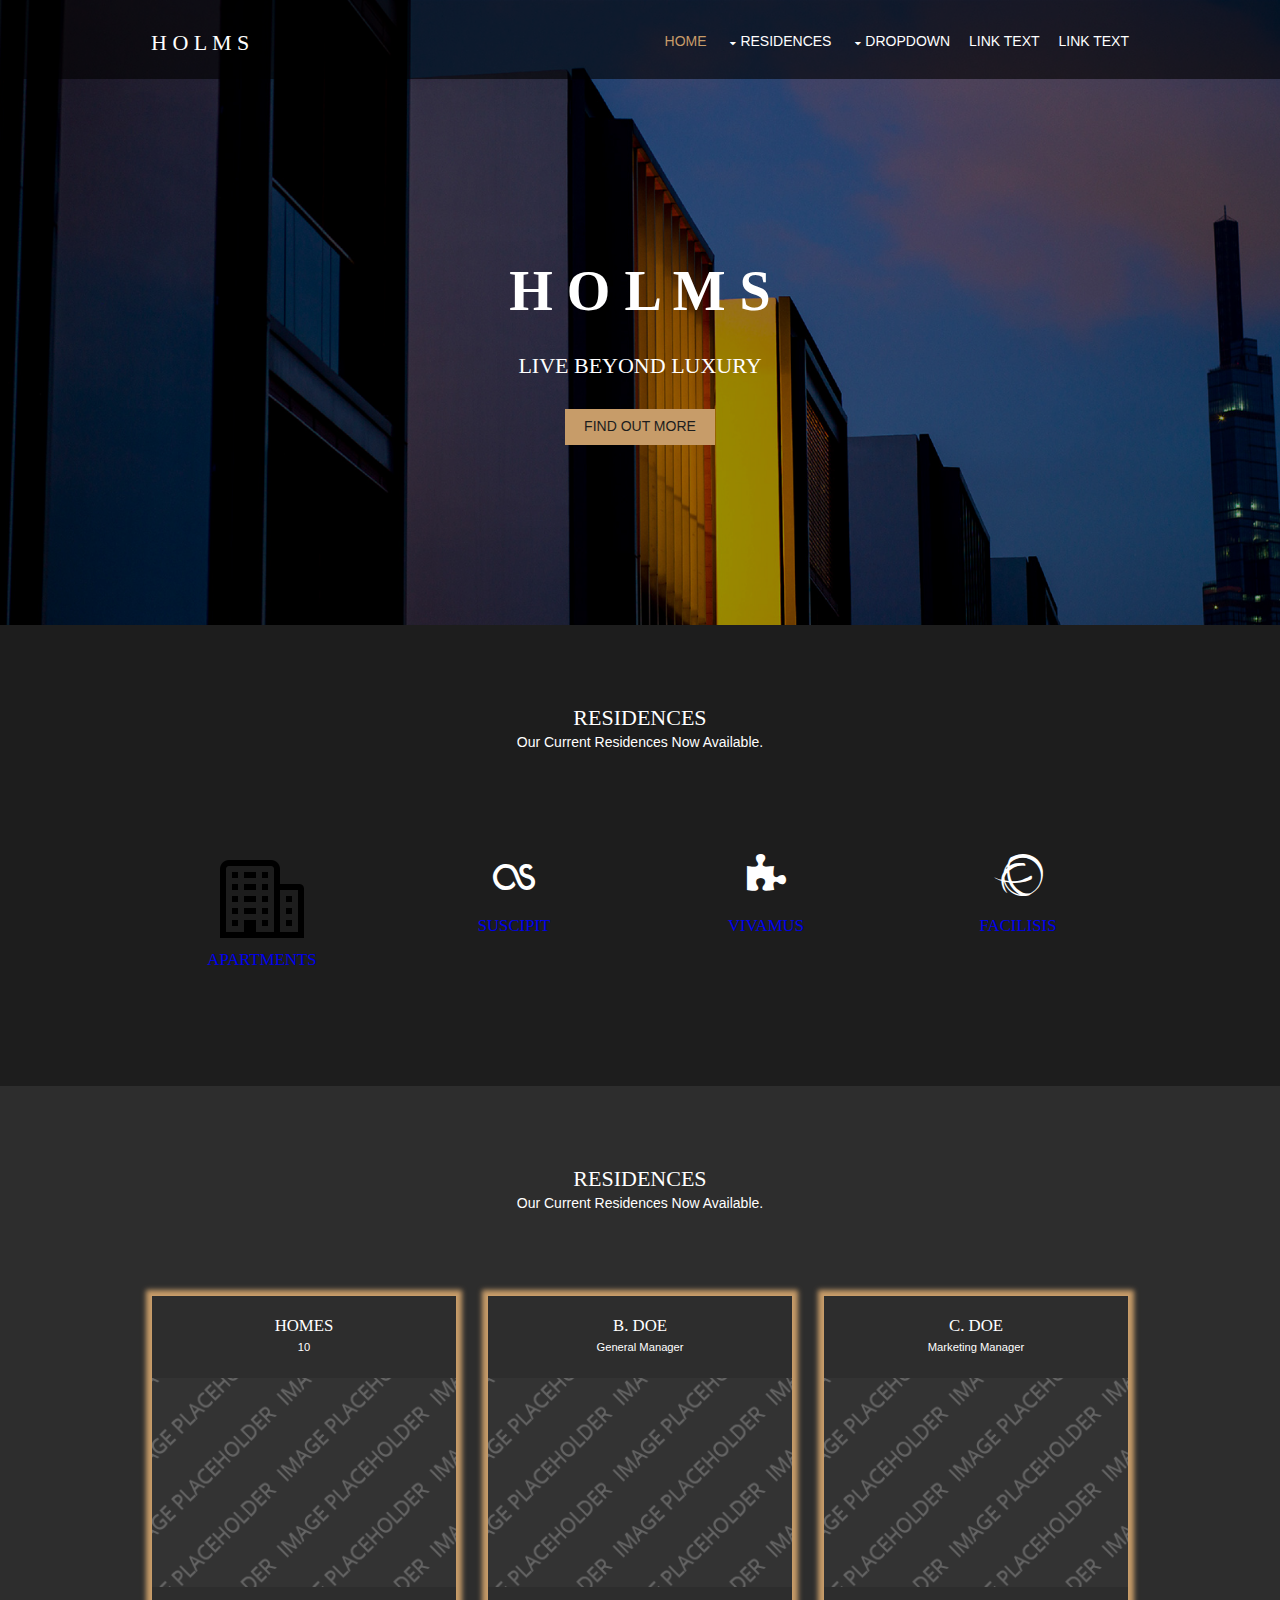
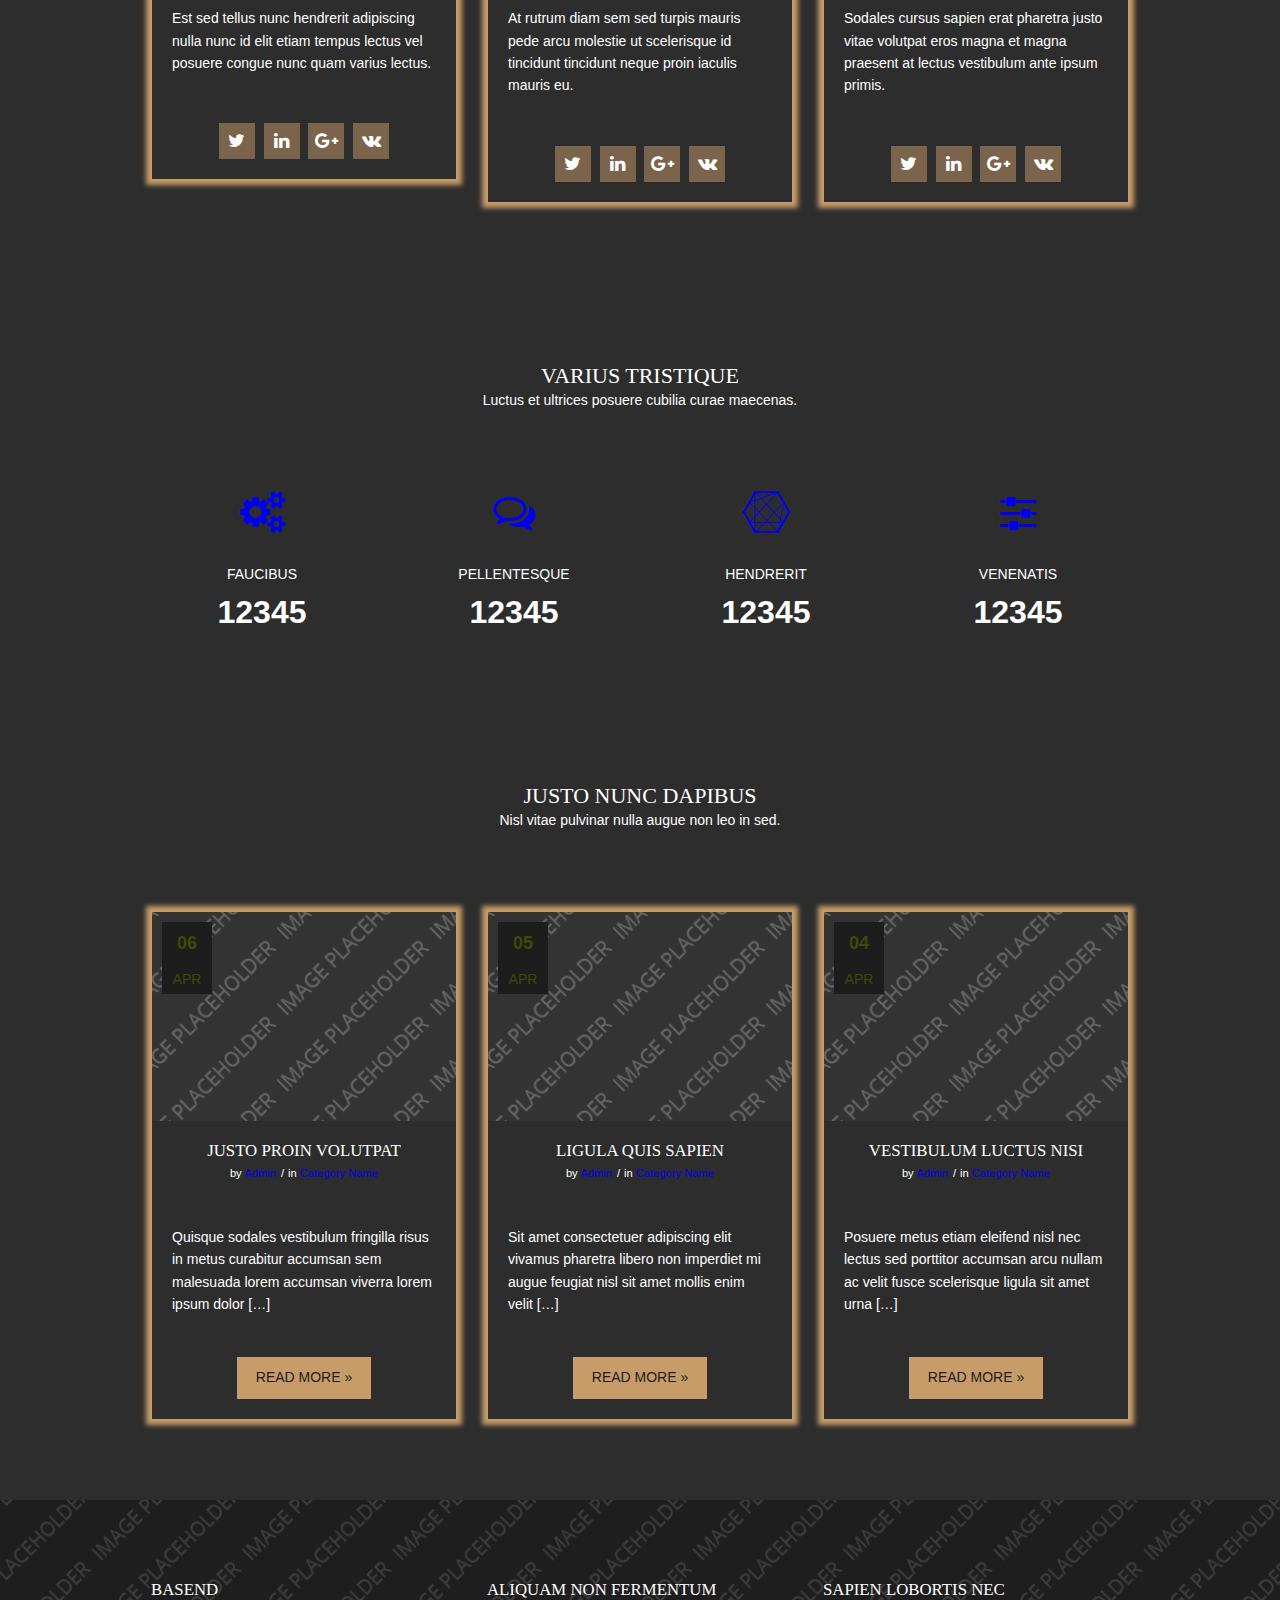
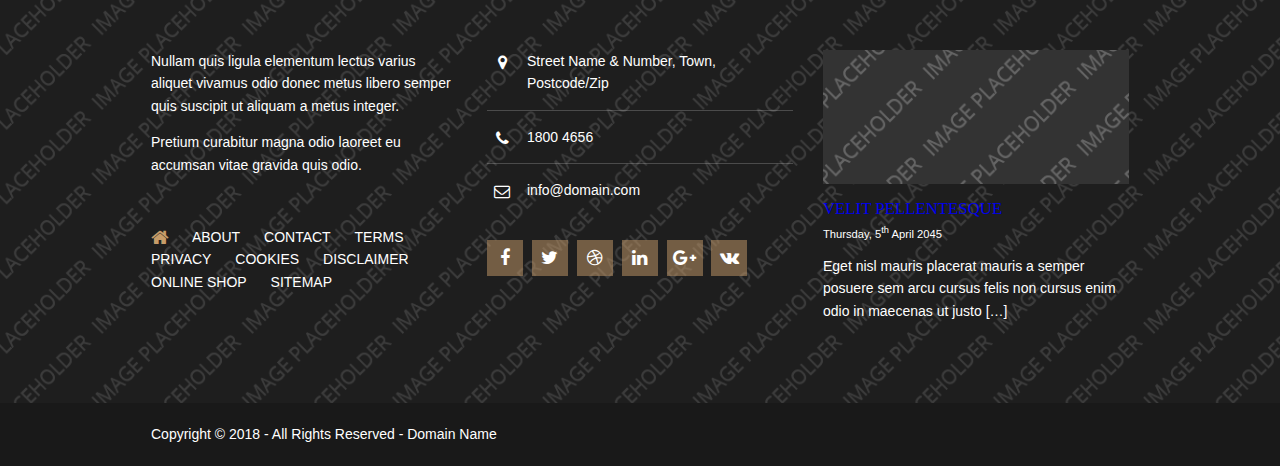
<file: index.html>
<!DOCTYPE html>
<html lang="">
<head>
<title>Holms</title>
<meta charset="utf-8">
<meta name="viewport" content="width=device-width, initial-scale=1.0, maximum-scale=1.0, user-scalable=no">
<link href="layout/styles/layout.css" rel="stylesheet" type="text/css" media="all">
</head>
<body id="top">
<!-- Hero & Nav Bae -->
<div class="bgded overlay" style="background-image:url('images/holm01.jpg');">
  <div class="wrapper row1">
    <header id="header" class="hoc clear">
      <div id="logo" class="fl_left">
        <h1><a href="index.html">H o l m s</a></h1>
      </div>
      <nav id="mainav" class="fl_right">
        <ul class="clear">
          <li class="active"><a href="index.html">Home</a></li>
          <li><a class="drop" href="#">Residences</a>
            <ul>
              <li><a href="pages/gallery.html">Homes</a></li>
              <li><a href="pages/full-width.html">Condos</a></li>
              <li><a href="pages/sidebar-left.html">Apartments</a></li>
              <li><a href="pages/sidebar-right.html">Villas</a></li>
            </ul>
          </li>
          <li><a class="drop" href="#">Dropdown</a>
            <ul>
              <li><a href="#">Level 2</a></li>
              <li><a class="drop" href="#">Level 2 + Drop</a>
                <ul>
                  <li><a href="#">Level 3</a></li>
                  <li><a href="#">Level 3</a></li>
                  <li><a href="#">Level 3</a></li>
                </ul>
              </li>
              <li><a href="#">Level 2</a></li>
            </ul>
          </li>
          <li><a href="#">Link Text</a></li>
          <li><a href="#">Link Text</a></li>
        </ul>
      </nav>
    </header>
  </div>
  <section id="pageintro" class="hoc clear">
    <div>
      <h2 class="heading">H o l m s</h2>
      <h3>LIVE BEYOND LUXURY</h3>
      <footer><a class="btn" href="#">Find out More</a></footer>
    </div>
  </section>
</div>
<!-- End Top Background Image Wrapper -->
<div class="wrapper row2">
  <section class="hoc container clear">
    <!-- ################################################################################################ -->
    <div class="sectiontitle">
      <h6 class="heading">Residences</h6>
      <p>Our Current Residences Now Available.</p>
    </div>
    <ul class="nospace group services">
      <li class="one_quarter first">
        <article><a href="#"><i class="#"></i></a><img src="images/icons8-company-96.png" width="50" height="50">
          <h6 class="heading font-x1"><a href="#">Apartments</a></h6>
          <p></p>
        </article>
      </li>
      <li class="one_quarter">
        <article><a href="#"><i class="fa fa-3x fa-lastfm"></i></a>
          <h6 class="heading font-x1"><a href="#">Suscipit</a></h6>
          <p></p>
        </article>
      </li>
      <li class="one_quarter">
        <article><a href="#"><i class="fa fa-3x fa-puzzle-piece"></i></a>
          <h6 class="heading font-x1"><a href="#">Vivamus</a></h6>
          <p></p>
        </article>
      </li>
      <li class="one_quarter">
        <article><a href="#"><i class="fa fa-3x fa-ravelry"></i></a>
          <h6 class="heading font-x1"><a href="#">Facilisis</a></h6>
          <p></p>
        </article>
      </li>
    </ul>
    <!-- ################################################################################################ -->
    <div class="clear"></div>
  </section>
</div>
<!-- ################################################################################################ -->
<!-- ################################################################################################ -->
<!-- ################################################################################################ -->
<div class="wrapper row3">
  <main class="hoc container clear"> 
    <!-- main body -->
    <!-- ################################################################################################ -->
    <div class="sectiontitle">
      <h6 class="heading">Residences</h6>
      <p>Our Current Residences Now Available.</p>
    </div>
    <div class="group excerpts">
      <article class="one_third first">
        <div class="hgroup">
          <h6 class="heading">Homes</h6>
          <em>10</em></div>
        <figure><a href="#"><img src="images/demo/320x220.png" alt=""></a></figure>
        <div class="txtwrap">
          <p>Est sed tellus nunc hendrerit adipiscing nulla nunc id elit etiam tempus lectus vel posuere congue nunc quam varius lectus.</p>
        </div>
        <footer>
          <ul class="faico clear">
            <li><a class="faicon-twitter" href="#"><i class="fa fa-twitter"></i></a></li>
            <li><a class="faicon-linkedin" href="#"><i class="fa fa-linkedin"></i></a></li>
            <li><a class="faicon-google-plus" href="#"><i class="fa fa-google-plus"></i></a></li>
            <li><a class="faicon-vk" href="#"><i class="fa fa-vk"></i></a></li>
          </ul>
        </footer>
      </article>
      <article class="one_third">
        <div class="hgroup">
          <h6 class="heading">B. Doe</h6>
          <em>General Manager</em></div>
        <figure><a href="#"><img src="images/demo/320x220.png" alt=""></a></figure>
        <div class="txtwrap">
          <p>At rutrum diam sem sed turpis mauris pede arcu molestie ut scelerisque id tincidunt tincidunt neque proin iaculis mauris eu.</p>
        </div>
        <footer>
          <ul class="faico clear">
            <li><a class="faicon-twitter" href="#"><i class="fa fa-twitter"></i></a></li>
            <li><a class="faicon-linkedin" href="#"><i class="fa fa-linkedin"></i></a></li>
            <li><a class="faicon-google-plus" href="#"><i class="fa fa-google-plus"></i></a></li>
            <li><a class="faicon-vk" href="#"><i class="fa fa-vk"></i></a></li>
          </ul>
        </footer>
      </article>
      <article class="one_third">
        <div class="hgroup">
          <h6 class="heading">C. Doe</h6>
          <em>Marketing Manager</em></div>
        <figure><a href="#"><img src="images/demo/320x220.png" alt=""></a></figure>
        <div class="txtwrap">
          <p>Sodales cursus sapien erat pharetra justo vitae volutpat eros magna et magna praesent at lectus vestibulum ante ipsum primis.</p>
        </div>
        <footer>
          <ul class="faico clear">
            <li><a class="faicon-twitter" href="#"><i class="fa fa-twitter"></i></a></li>
            <li><a class="faicon-linkedin" href="#"><i class="fa fa-linkedin"></i></a></li>
            <li><a class="faicon-google-plus" href="#"><i class="fa fa-google-plus"></i></a></li>
            <li><a class="faicon-vk" href="#"><i class="fa fa-vk"></i></a></li>
          </ul>
        </footer>
      </article>
    </div>
    <!-- ################################################################################################ -->
    <!-- / main body -->
    <div class="clear"></div>
  </main>
</div>
<!-- ################################################################################################ -->
<!-- ################################################################################################ -->
<!-- ################################################################################################ -->
<div class="wrapper overlay coloured">
  <section class="hoc container clear"> 
    <!-- ################################################################################################ -->
    <div class="sectiontitle">
      <h6 class="heading">Varius tristique</h6>
      <p>Luctus et ultrices posuere cubilia curae maecenas.</p>
    </div>
    <ul id="stats" class="nospace group">
      <li class="one_quarter first"><a href="#"><i class="fa fa-3x fa-cogs"></i></a>
        <p>Faucibus</p>
        <p>12345</p>
      <li class="one_quarter"><a href="#"><i class="fa fa-3x fa-comments-o"></i></a>
        <p>Pellentesque</p>
        <p>12345</p>
      </li>
      <li class="one_quarter"><a href="#"><i class="fa fa-3x fa-connectdevelop"></i></a>
        <p>Hendrerit</p>
        <p>12345</p>
      </li>
      <li class="one_quarter"><a href="#"><i class="fa fa-3x fa-sliders"></i></a>
        <p>Venenatis</p>
        <p>12345</p>
      </li>
    </ul>
    <!-- ################################################################################################ -->
    <div class="clear"></div>
  </section>
</div>
<!-- ################################################################################################ -->
<!-- ################################################################################################ -->
<!-- ################################################################################################ -->
<div class="wrapper row3">
  <section class="hoc container clear"> 
    <!-- ################################################################################################ -->
    <div class="sectiontitle">
      <h6 class="heading">Justo nunc dapibus</h6>
      <p>Nisl vitae pulvinar nulla augue non leo in sed.</p>
    </div>
    <div class="group excerpts">
      <article class="one_third first">
        <figure><img src="images/demo/320x220.png" alt="">
          <figcaption>
            <time datetime="2045-04-06T08:15+00:00"><strong>06</strong> <em>Apr</em></time>
          </figcaption>
        </figure>
        <div class="hgroup">
          <h4 class="heading">Justo proin volutpat</h4>
          <ul class="nospace meta">
            <li>by <a href="#">Admin</a></li>
            <li>in <a href="#">Category Name</a></li>
          </ul>
        </div>
        <div class="txtwrap">
          <p>Quisque sodales vestibulum fringilla risus in metus curabitur accumsan sem malesuada lorem accumsan viverra lorem ipsum dolor [&hellip;]</p>
        </div>
        <footer><a class="btn" href="#">Read More &raquo;</a></footer>
      </article>
      <article class="one_third">
        <figure><img src="images/demo/320x220.png" alt="">
          <figcaption>
            <time datetime="2045-04-05T08:15+00:00"><strong>05</strong> <em>Apr</em></time>
          </figcaption>
        </figure>
        <div class="hgroup">
          <h4 class="heading">Ligula quis sapien</h4>
          <ul class="nospace meta">
            <li>by <a href="#">Admin</a></li>
            <li>in <a href="#">Category Name</a></li>
          </ul>
        </div>
        <div class="txtwrap">
          <p>Sit amet consectetuer adipiscing elit vivamus pharetra libero non imperdiet mi augue feugiat nisl sit amet mollis enim velit [&hellip;]</p>
        </div>
        <footer><a class="btn" href="#">Read More &raquo;</a></footer>
      </article>
      <article class="one_third">
        <figure><img src="images/demo/320x220.png" alt="">
          <figcaption>
            <time datetime="2045-04-04T08:15+00:00"><strong>04</strong> <em>Apr</em></time>
          </figcaption>
        </figure>
        <div class="hgroup">
          <h4 class="heading">Vestibulum luctus nisi</h4>
          <ul class="nospace meta">
            <li>by <a href="#">Admin</a></li>
            <li>in <a href="#">Category Name</a></li>
          </ul>
        </div>
        <div class="txtwrap">
          <p>Posuere metus etiam eleifend nisl nec lectus sed porttitor accumsan arcu nullam ac velit fusce scelerisque ligula sit amet urna [&hellip;]</p>
        </div>
        <footer><a class="btn" href="#">Read More &raquo;</a></footer>
      </article>
    </div>
    <!-- ################################################################################################ -->
    <div class="clear"></div>
  </section>
</div>
<!-- ################################################################################################ -->
<!-- ################################################################################################ -->
<!-- ################################################################################################ -->
<div class="wrapper row4 bgded overlay" style="background-image:url('images/demo/backgrounds/02.png');">
  <footer id="footer" class="hoc clear"> 
    <!-- ################################################################################################ -->
    <div class="one_third first">
      <h6 class="heading">Basend</h6>
      <p>Nullam quis ligula elementum lectus varius aliquet vivamus odio donec metus libero semper quis suscipit ut aliquam a metus integer.</p>
      <p class="btmspace-50">Pretium curabitur magna odio laoreet eu accumsan vitae gravida quis odio.</p>
      <nav>
        <ul class="nospace">
          <li><a href="index.html"><i class="fa fa-lg fa-home"></i></a></li>
          <li><a href="#">About</a></li>
          <li><a href="#">Contact</a></li>
          <li><a href="#">Terms</a></li>
          <li><a href="#">Privacy</a></li>
          <li><a href="#">Cookies</a></li>
          <li><a href="#">Disclaimer</a></li>
          <li><a href="#">Online Shop</a></li>
          <li><a href="#">Sitemap</a></li>
        </ul>
      </nav>
    </div>
    <div class="one_third">
      <h6 class="heading">Aliquam non fermentum</h6>
      <ul class="nospace btmspace-30 linklist contact">
        <li><i class="fa fa-map-marker"></i>
          <address>
          Street Name &amp; Number, Town, Postcode/Zip
          </address>
        </li>
        <li><i class="fa fa-phone"></i> 1800 4656</li>
        <li><i class="fa fa-envelope-o"></i> info@domain.com</li>
      </ul>
      <ul class="faico clear">
        <li><a class="faicon-facebook" href="#"><i class="fa fa-facebook"></i></a></li>
        <li><a class="faicon-twitter" href="#"><i class="fa fa-twitter"></i></a></li>
        <li><a class="faicon-dribble" href="#"><i class="fa fa-dribbble"></i></a></li>
        <li><a class="faicon-linkedin" href="#"><i class="fa fa-linkedin"></i></a></li>
        <li><a class="faicon-google-plus" href="#"><i class="fa fa-google-plus"></i></a></li>
        <li><a class="faicon-vk" href="#"><i class="fa fa-vk"></i></a></li>
      </ul>
    </div>
    <div class="one_third">
      <h6 class="heading">Sapien lobortis nec</h6>
      <article><a href="#"><img class="btmspace-15" src="images/demo/320x140.png" alt=""></a>
        <h6 class="nospace font-x1"><a href="#">Velit pellentesque</a></h6>
        <time class="font-xs block btmspace-10" datetime="2045-04-05">Thursday, 5<sup>th</sup> April 2045</time>
        <p class="nospace">Eget nisl mauris placerat mauris a semper posuere sem arcu cursus felis non cursus enim odio in maecenas ut justo [&hellip;]</p>
      </article>
    </div>
    <!-- ################################################################################################ -->
  </footer>
</div>
<!-- ################################################################################################ -->
<!-- ################################################################################################ -->
<!-- ################################################################################################ -->
<div class="wrapper row5">
  <div id="copyright" class="hoc clear"> 
    <!-- ################################################################################################ -->
    <p class="fl_left">Copyright &copy; 2018 - All Rights Reserved - <a href="#">Domain Name</a></p>
    <!-- ################################################################################################ -->
  </div>
</div>
<a id="backtotop" href="#top"><i class="fa fa-chevron-up"></i></a>
<!-- JAVASCRIPTS -->
<script src="layout/scripts/jquery.min.js"></script>
<script src="layout/scripts/jquery.backtotop.js"></script>
<script src="layout/scripts/jquery.mobilemenu.js"></script>
</body>
</html>
</file>
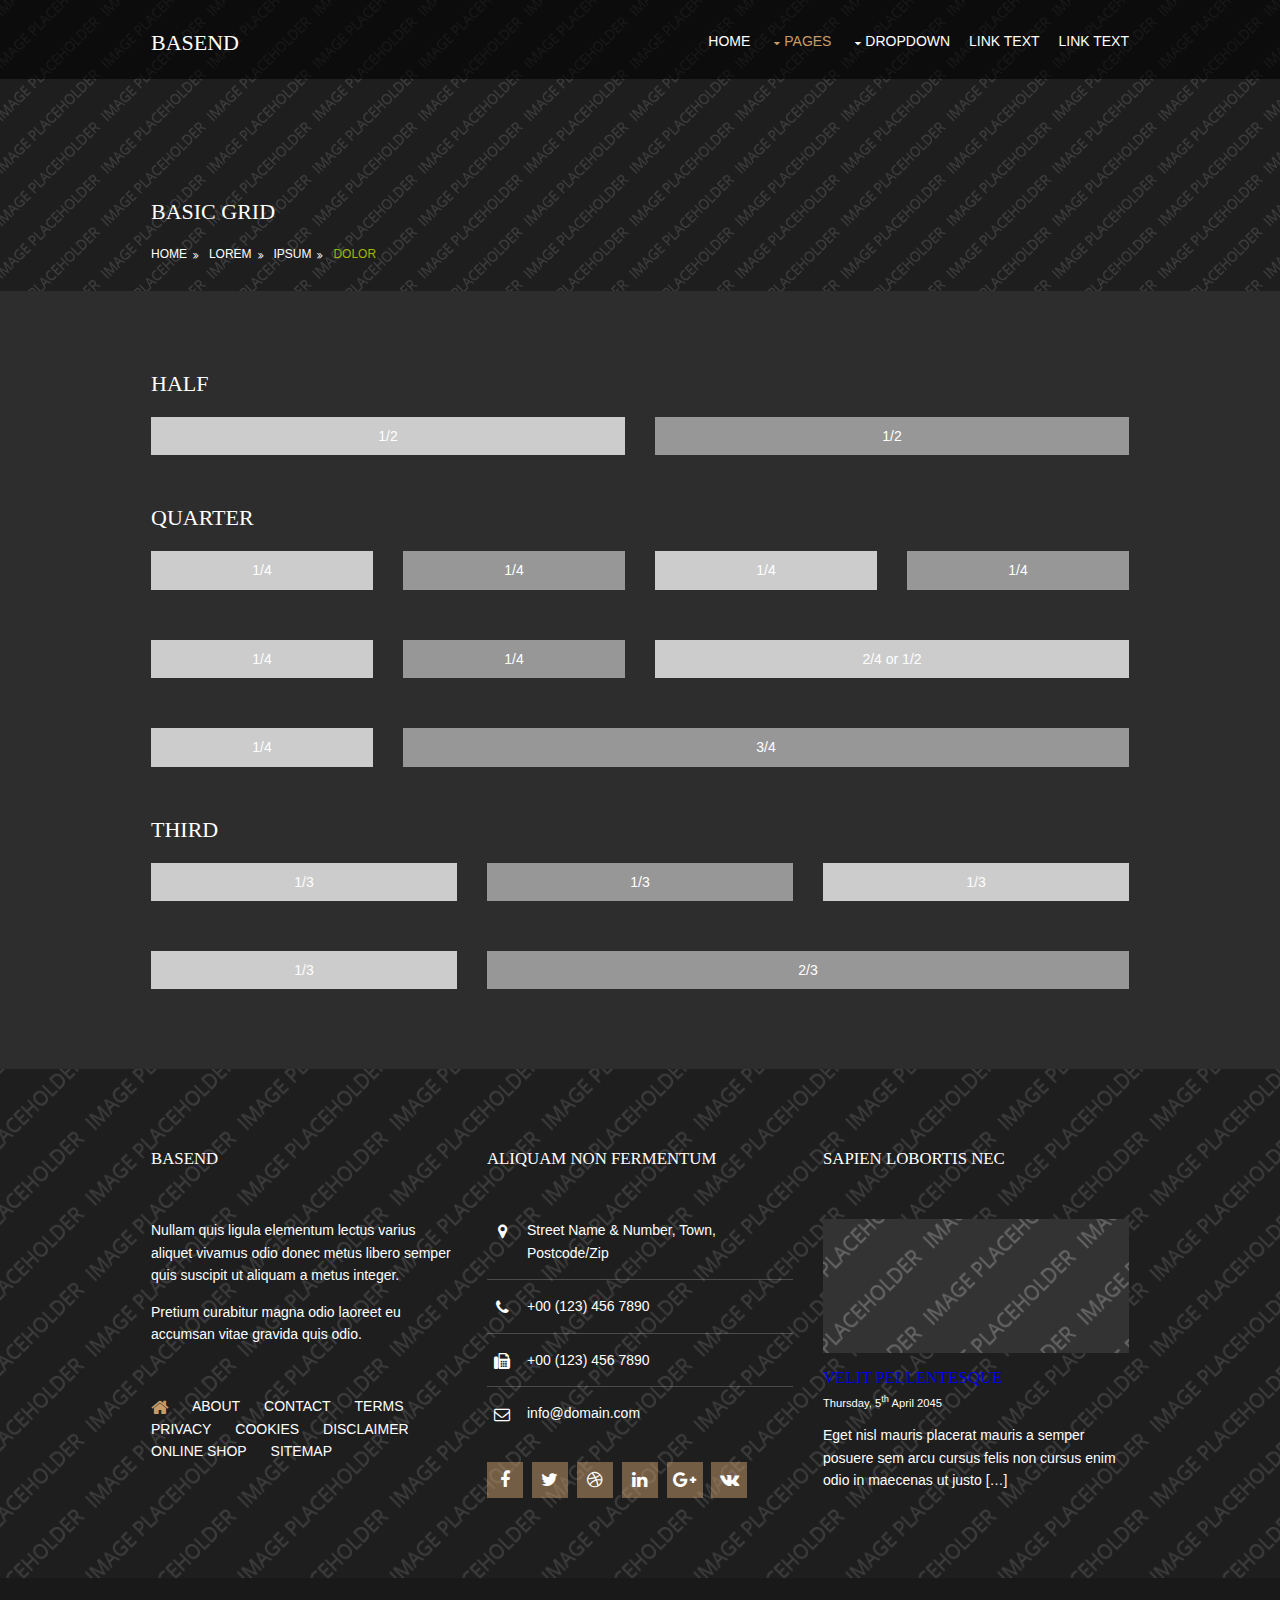
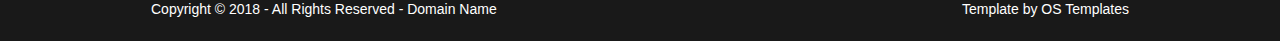
<file: pages/basic-grid.html>
<!DOCTYPE html>
<!--
Template Name: Basend
Author: <a href="https://www.os-templates.com/">OS Templates</a>
Author URI: https://www.os-templates.com/
Licence: Free to use under our free template licence terms
Licence URI: https://www.os-templates.com/template-terms
-->
<html lang="">
<head>
<title>Basend | Pages | Basic Grid</title>
<meta charset="utf-8">
<meta name="viewport" content="width=device-width, initial-scale=1.0, maximum-scale=1.0, user-scalable=no">
<link href="../layout/styles/layout.css" rel="stylesheet" type="text/css" media="all">
<style type="text/css">
/* DEMO ONLY */
.container .demo{text-align:center;}
.container .demo div{padding:8px 0;}
.container .demo div:nth-child(odd){color:#FFFFFF; background:#CCCCCC;}
.container .demo div:nth-child(even){color:#FFFFFF; background:#979797;}
@media screen and (max-width:900px){.container .demo div{margin-bottom:0;}}
/* DEMO ONLY */
</style>
</head>
<body id="top">
<!-- ################################################################################################ -->
<!-- ################################################################################################ -->
<!-- ################################################################################################ -->
<!-- Top Background Image Wrapper -->
<div class="bgded overlay" style="background-image:url('../images/demo/backgrounds/01.png');"> 
  <!-- ################################################################################################ -->
  <div class="wrapper row1">
    <header id="header" class="hoc clear"> 
      <!-- ################################################################################################ -->
      <div id="logo" class="fl_left">
        <h1><a href="../index.html">Basend</a></h1>
      </div>
      <nav id="mainav" class="fl_right">
        <ul class="clear">
          <li><a href="../index.html">Home</a></li>
          <li class="active"><a class="drop" href="#">Pages</a>
            <ul>
              <li><a href="gallery.html">Gallery</a></li>
              <li><a href="full-width.html">Full Width</a></li>
              <li><a href="sidebar-left.html">Sidebar Left</a></li>
              <li><a href="sidebar-right.html">Sidebar Right</a></li>
              <li class="active"><a href="basic-grid.html">Basic Grid</a></li>
            </ul>
          </li>
          <li><a class="drop" href="#">Dropdown</a>
            <ul>
              <li><a href="#">Level 2</a></li>
              <li><a class="drop" href="#">Level 2 + Drop</a>
                <ul>
                  <li><a href="#">Level 3</a></li>
                  <li><a href="#">Level 3</a></li>
                  <li><a href="#">Level 3</a></li>
                </ul>
              </li>
              <li><a href="#">Level 2</a></li>
            </ul>
          </li>
          <li><a href="#">Link Text</a></li>
          <li><a href="#">Link Text</a></li>
        </ul>
      </nav>
      <!-- ################################################################################################ -->
    </header>
  </div>
  <!-- ################################################################################################ -->
  <!-- ################################################################################################ -->
  <!-- ################################################################################################ -->
  <section id="breadcrumb" class="hoc clear"> 
    <!-- ################################################################################################ -->
    <h6 class="heading">Basic Grid</h6>
    <!-- ################################################################################################ -->
    <ul>
      <li><a href="#">Home</a></li>
      <li><a href="#">Lorem</a></li>
      <li><a href="#">Ipsum</a></li>
      <li><a href="#">Dolor</a></li>
    </ul>
    <!-- ################################################################################################ -->
  </section>
  <!-- ################################################################################################ -->
</div>
<!-- End Top Background Image Wrapper -->
<!-- ################################################################################################ -->
<!-- ################################################################################################ -->
<!-- ################################################################################################ -->
<div class="wrapper row3">
  <main class="hoc container clear"> 
    <!-- main body -->
    <!-- ################################################################################################ -->
    <div class="content"> 
      <!-- ################################################################################################ -->
      <h2>Half</h2>
      <!-- ################################################################################################ -->
      <div class="group btmspace-50 demo">
        <div class="one_half first">1/2</div>
        <div class="one_half">1/2</div>
      </div>
      <!-- ################################################################################################ -->
      <h2>Quarter</h2>
      <!-- ################################################################################################ -->
      <div class="group btmspace-50 demo">
        <div class="one_quarter first">1/4</div>
        <div class="one_quarter">1/4</div>
        <div class="one_quarter">1/4</div>
        <div class="one_quarter">1/4</div>
      </div>
      <div class="group btmspace-50 demo">
        <div class="one_quarter first">1/4</div>
        <div class="one_quarter">1/4</div>
        <div class="two_quarter">2/4 or 1/2</div>
      </div>
      <div class="group btmspace-50 demo">
        <div class="one_quarter first">1/4</div>
        <div class="three_quarter">3/4</div>
      </div>
      <!-- ################################################################################################ -->
      <h2>Third</h2>
      <!-- ################################################################################################ -->
      <div class="group btmspace-50 demo">
        <div class="one_third first">1/3</div>
        <div class="one_third">1/3</div>
        <div class="one_third">1/3</div>
      </div>
      <div class="group demo">
        <div class="one_third first">1/3</div>
        <div class="two_third">2/3</div>
      </div>
      <!-- ################################################################################################ -->
    </div>
    <!-- ################################################################################################ -->
    <!-- / main body -->
    <div class="clear"></div>
  </main>
</div>
<!-- ################################################################################################ -->
<!-- ################################################################################################ -->
<!-- ################################################################################################ -->
<div class="wrapper row4 bgded overlay" style="background-image:url('../images/demo/backgrounds/02.png');">
  <footer id="footer" class="hoc clear"> 
    <!-- ################################################################################################ -->
    <div class="one_third first">
      <h6 class="heading">Basend</h6>
      <p>Nullam quis ligula elementum lectus varius aliquet vivamus odio donec metus libero semper quis suscipit ut aliquam a metus integer.</p>
      <p class="btmspace-50">Pretium curabitur magna odio laoreet eu accumsan vitae gravida quis odio.</p>
      <nav>
        <ul class="nospace">
          <li><a href="../index.html"><i class="fa fa-lg fa-home"></i></a></li>
          <li><a href="#">About</a></li>
          <li><a href="#">Contact</a></li>
          <li><a href="#">Terms</a></li>
          <li><a href="#">Privacy</a></li>
          <li><a href="#">Cookies</a></li>
          <li><a href="#">Disclaimer</a></li>
          <li><a href="#">Online Shop</a></li>
          <li><a href="#">Sitemap</a></li>
        </ul>
      </nav>
    </div>
    <div class="one_third">
      <h6 class="heading">Aliquam non fermentum</h6>
      <ul class="nospace btmspace-30 linklist contact">
        <li><i class="fa fa-map-marker"></i>
          <address>
          Street Name &amp; Number, Town, Postcode/Zip
          </address>
        </li>
        <li><i class="fa fa-phone"></i> +00 (123) 456 7890</li>
        <li><i class="fa fa-fax"></i> +00 (123) 456 7890</li>
        <li><i class="fa fa-envelope-o"></i> info@domain.com</li>
      </ul>
      <ul class="faico clear">
        <li><a class="faicon-facebook" href="#"><i class="fa fa-facebook"></i></a></li>
        <li><a class="faicon-twitter" href="#"><i class="fa fa-twitter"></i></a></li>
        <li><a class="faicon-dribble" href="#"><i class="fa fa-dribbble"></i></a></li>
        <li><a class="faicon-linkedin" href="#"><i class="fa fa-linkedin"></i></a></li>
        <li><a class="faicon-google-plus" href="#"><i class="fa fa-google-plus"></i></a></li>
        <li><a class="faicon-vk" href="#"><i class="fa fa-vk"></i></a></li>
      </ul>
    </div>
    <div class="one_third">
      <h6 class="heading">Sapien lobortis nec</h6>
      <article><a href="#"><img class="btmspace-15" src="../images/demo/320x140.png" alt=""></a>
        <h6 class="nospace font-x1"><a href="#">Velit pellentesque</a></h6>
        <time class="font-xs block btmspace-10" datetime="2045-04-05">Thursday, 5<sup>th</sup> April 2045</time>
        <p class="nospace">Eget nisl mauris placerat mauris a semper posuere sem arcu cursus felis non cursus enim odio in maecenas ut justo [&hellip;]</p>
      </article>
    </div>
    <!-- ################################################################################################ -->
  </footer>
</div>
<!-- ################################################################################################ -->
<!-- ################################################################################################ -->
<!-- ################################################################################################ -->
<div class="wrapper row5">
  <div id="copyright" class="hoc clear"> 
    <!-- ################################################################################################ -->
    <p class="fl_left">Copyright &copy; 2018 - All Rights Reserved - <a href="#">Domain Name</a></p>
    <p class="fl_right">Template by <a target="_blank" href="https://www.os-templates.com/" title="Free Website Templates">OS Templates</a></p>
    <!-- ################################################################################################ -->
  </div>
</div>
<!-- ################################################################################################ -->
<!-- ################################################################################################ -->
<!-- ################################################################################################ -->
<a id="backtotop" href="#top"><i class="fa fa-chevron-up"></i></a>
<!-- JAVASCRIPTS -->
<script src="../layout/scripts/jquery.min.js"></script>
<script src="../layout/scripts/jquery.backtotop.js"></script>
<script src="../layout/scripts/jquery.mobilemenu.js"></script>
</body>
</html>
</file>
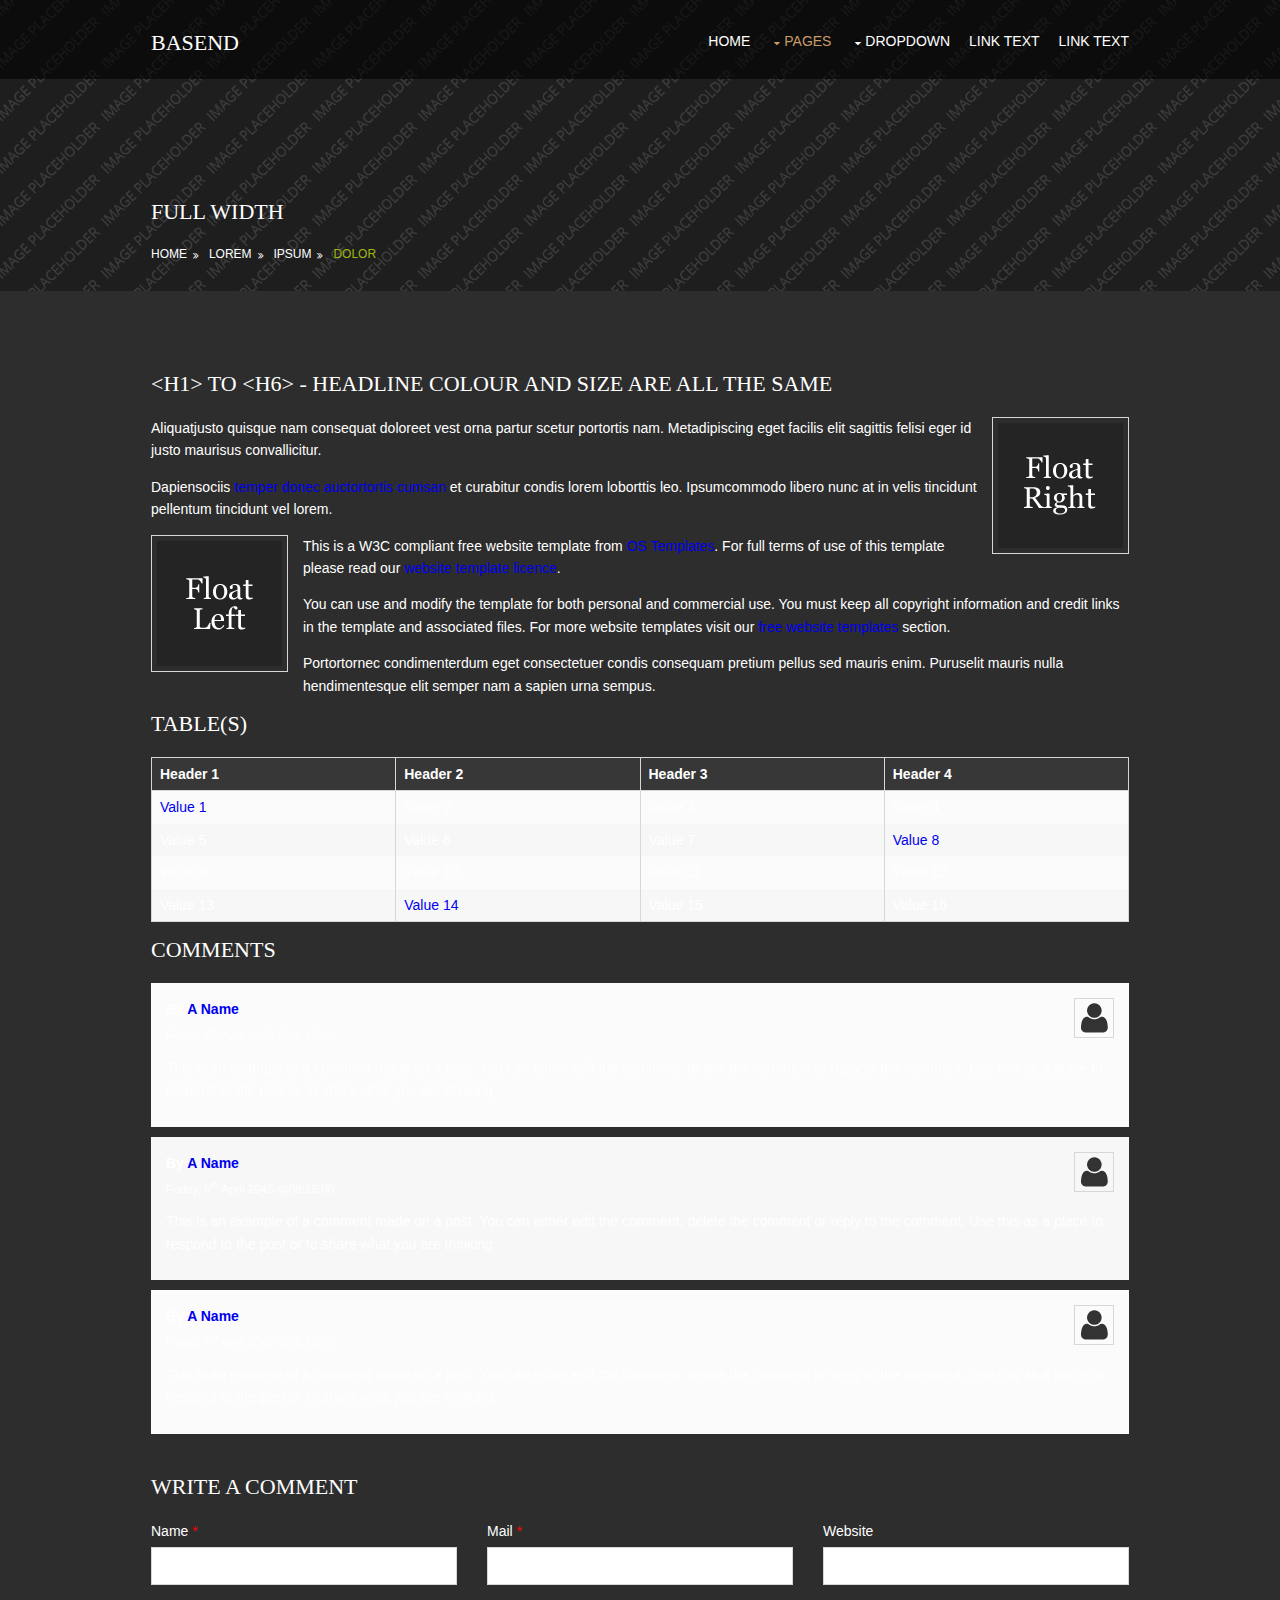
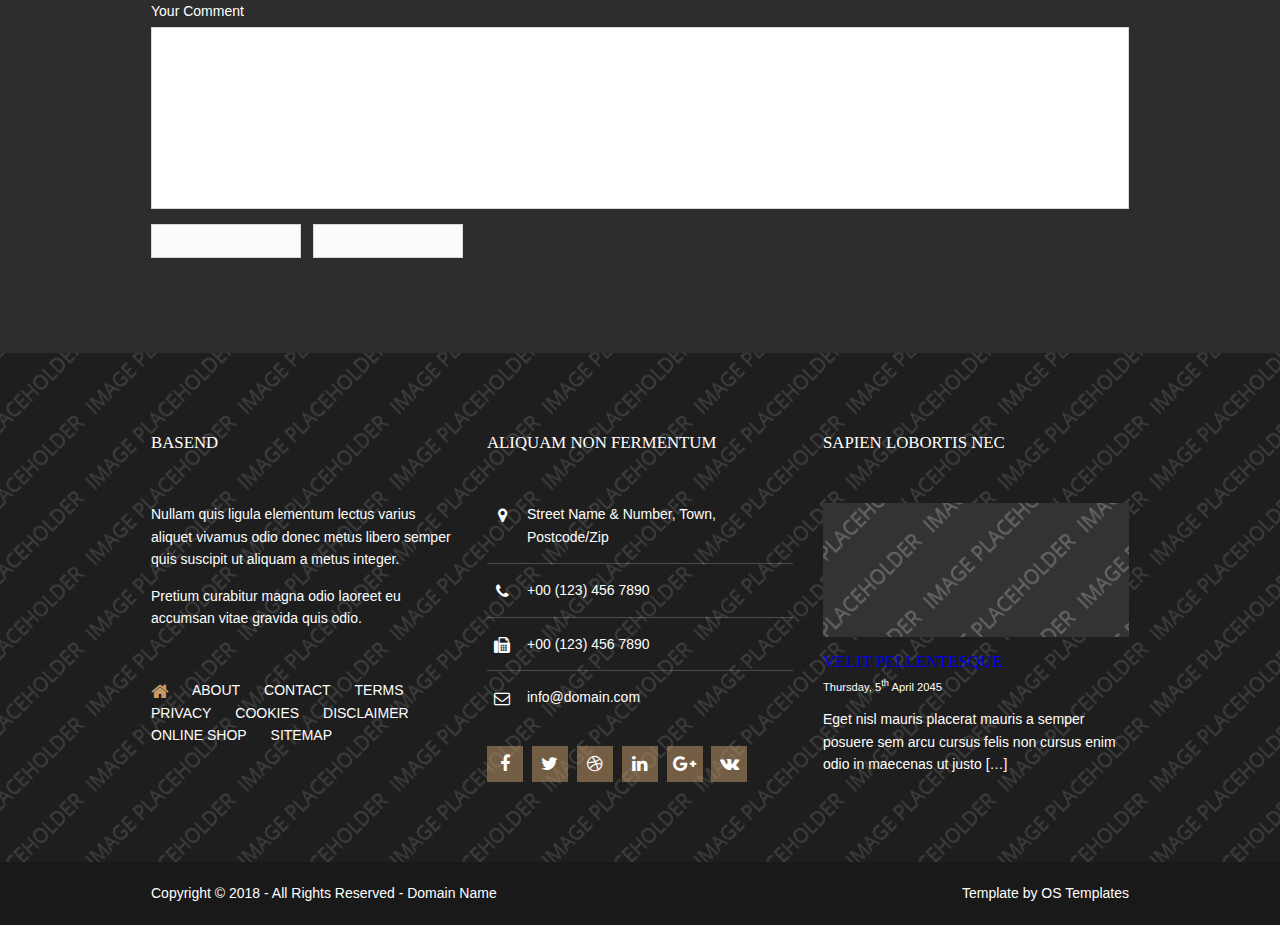
<file: pages/full-width.html>
<!DOCTYPE html>
<!--
Template Name: Basend
Author: <a href="https://www.os-templates.com/">OS Templates</a>
Author URI: https://www.os-templates.com/
Licence: Free to use under our free template licence terms
Licence URI: https://www.os-templates.com/template-terms
-->
<html lang="">
<head>
<title>Basend | Pages | Full Width</title>
<meta charset="utf-8">
<meta name="viewport" content="width=device-width, initial-scale=1.0, maximum-scale=1.0, user-scalable=no">
<link href="../layout/styles/layout.css" rel="stylesheet" type="text/css" media="all">
</head>
<body id="top">
<!-- ################################################################################################ -->
<!-- ################################################################################################ -->
<!-- ################################################################################################ -->
<!-- Top Background Image Wrapper -->
<div class="bgded overlay" style="background-image:url('../images/demo/backgrounds/01.png');"> 
  <!-- ################################################################################################ -->
  <div class="wrapper row1">
    <header id="header" class="hoc clear"> 
      <!-- ################################################################################################ -->
      <div id="logo" class="fl_left">
        <h1><a href="../index.html">Basend</a></h1>
      </div>
      <nav id="mainav" class="fl_right">
        <ul class="clear">
          <li><a href="../index.html">Home</a></li>
          <li class="active"><a class="drop" href="#">Pages</a>
            <ul>
              <li><a href="gallery.html">Gallery</a></li>
              <li class="active"><a href="full-width.html">Full Width</a></li>
              <li><a href="sidebar-left.html">Sidebar Left</a></li>
              <li><a href="sidebar-right.html">Sidebar Right</a></li>
              <li><a href="basic-grid.html">Basic Grid</a></li>
            </ul>
          </li>
          <li><a class="drop" href="#">Dropdown</a>
            <ul>
              <li><a href="#">Level 2</a></li>
              <li><a class="drop" href="#">Level 2 + Drop</a>
                <ul>
                  <li><a href="#">Level 3</a></li>
                  <li><a href="#">Level 3</a></li>
                  <li><a href="#">Level 3</a></li>
                </ul>
              </li>
              <li><a href="#">Level 2</a></li>
            </ul>
          </li>
          <li><a href="#">Link Text</a></li>
          <li><a href="#">Link Text</a></li>
        </ul>
      </nav>
      <!-- ################################################################################################ -->
    </header>
  </div>
  <!-- ################################################################################################ -->
  <!-- ################################################################################################ -->
  <!-- ################################################################################################ -->
  <section id="breadcrumb" class="hoc clear"> 
    <!-- ################################################################################################ -->
    <h6 class="heading">Full Width</h6>
    <!-- ################################################################################################ -->
    <ul>
      <li><a href="#">Home</a></li>
      <li><a href="#">Lorem</a></li>
      <li><a href="#">Ipsum</a></li>
      <li><a href="#">Dolor</a></li>
    </ul>
    <!-- ################################################################################################ -->
  </section>
  <!-- ################################################################################################ -->
</div>
<!-- End Top Background Image Wrapper -->
<!-- ################################################################################################ -->
<!-- ################################################################################################ -->
<!-- ################################################################################################ -->
<div class="wrapper row3">
  <main class="hoc container clear"> 
    <!-- main body -->
    <!-- ################################################################################################ -->
    <div class="content"> 
      <!-- ################################################################################################ -->
      <h1>&lt;h1&gt; to &lt;h6&gt; - Headline Colour and Size Are All The Same</h1>
      <img class="imgr borderedbox inspace-5" src="../images/demo/imgr.gif" alt="">
      <p>Aliquatjusto quisque nam consequat doloreet vest orna partur scetur portortis nam. Metadipiscing eget facilis elit sagittis felisi eger id justo maurisus convallicitur.</p>
      <p>Dapiensociis <a href="#">temper donec auctortortis cumsan</a> et curabitur condis lorem loborttis leo. Ipsumcommodo libero nunc at in velis tincidunt pellentum tincidunt vel lorem.</p>
      <img class="imgl borderedbox inspace-5" src="../images/demo/imgl.gif" alt="">
      <p>This is a W3C compliant free website template from <a href="https://www.os-templates.com/" title="Free Website Templates">OS Templates</a>. For full terms of use of this template please read our <a href="https://www.os-templates.com/template-terms">website template licence</a>.</p>
      <p>You can use and modify the template for both personal and commercial use. You must keep all copyright information and credit links in the template and associated files. For more website templates visit our <a href="https://www.os-templates.com/">free website templates</a> section.</p>
      <p>Portortornec condimenterdum eget consectetuer condis consequam pretium pellus sed mauris enim. Puruselit mauris nulla hendimentesque elit semper nam a sapien urna sempus.</p>
      <h1>Table(s)</h1>
      <div class="scrollable">
        <table>
          <thead>
            <tr>
              <th>Header 1</th>
              <th>Header 2</th>
              <th>Header 3</th>
              <th>Header 4</th>
            </tr>
          </thead>
          <tbody>
            <tr>
              <td><a href="#">Value 1</a></td>
              <td>Value 2</td>
              <td>Value 3</td>
              <td>Value 4</td>
            </tr>
            <tr>
              <td>Value 5</td>
              <td>Value 6</td>
              <td>Value 7</td>
              <td><a href="#">Value 8</a></td>
            </tr>
            <tr>
              <td>Value 9</td>
              <td>Value 10</td>
              <td>Value 11</td>
              <td>Value 12</td>
            </tr>
            <tr>
              <td>Value 13</td>
              <td><a href="#">Value 14</a></td>
              <td>Value 15</td>
              <td>Value 16</td>
            </tr>
          </tbody>
        </table>
      </div>
      <div id="comments">
        <h2>Comments</h2>
        <ul>
          <li>
            <article>
              <header>
                <figure class="avatar"><img src="../images/demo/avatar.png" alt=""></figure>
                <address>
                By <a href="#">A Name</a>
                </address>
                <time datetime="2045-04-06T08:15+00:00">Friday, 6<sup>th</sup> April 2045 @08:15:00</time>
              </header>
              <div class="comcont">
                <p>This is an example of a comment made on a post. You can either edit the comment, delete the comment or reply to the comment. Use this as a place to respond to the post or to share what you are thinking.</p>
              </div>
            </article>
          </li>
          <li>
            <article>
              <header>
                <figure class="avatar"><img src="../images/demo/avatar.png" alt=""></figure>
                <address>
                By <a href="#">A Name</a>
                </address>
                <time datetime="2045-04-06T08:15+00:00">Friday, 6<sup>th</sup> April 2045 @08:15:00</time>
              </header>
              <div class="comcont">
                <p>This is an example of a comment made on a post. You can either edit the comment, delete the comment or reply to the comment. Use this as a place to respond to the post or to share what you are thinking.</p>
              </div>
            </article>
          </li>
          <li>
            <article>
              <header>
                <figure class="avatar"><img src="../images/demo/avatar.png" alt=""></figure>
                <address>
                By <a href="#">A Name</a>
                </address>
                <time datetime="2045-04-06T08:15+00:00">Friday, 6<sup>th</sup> April 2045 @08:15:00</time>
              </header>
              <div class="comcont">
                <p>This is an example of a comment made on a post. You can either edit the comment, delete the comment or reply to the comment. Use this as a place to respond to the post or to share what you are thinking.</p>
              </div>
            </article>
          </li>
        </ul>
        <h2>Write A Comment</h2>
        <form action="#" method="post">
          <div class="one_third first">
            <label for="name">Name <span>*</span></label>
            <input type="text" name="name" id="name" value="" size="22" required>
          </div>
          <div class="one_third">
            <label for="email">Mail <span>*</span></label>
            <input type="email" name="email" id="email" value="" size="22" required>
          </div>
          <div class="one_third">
            <label for="url">Website</label>
            <input type="url" name="url" id="url" value="" size="22">
          </div>
          <div class="block clear">
            <label for="comment">Your Comment</label>
            <textarea name="comment" id="comment" cols="25" rows="10"></textarea>
          </div>
          <div>
            <input type="submit" name="submit" value="Submit Form">
            &nbsp;
            <input type="reset" name="reset" value="Reset Form">
          </div>
        </form>
      </div>
      <!-- ################################################################################################ -->
    </div>
    <!-- ################################################################################################ -->
    <!-- / main body -->
    <div class="clear"></div>
  </main>
</div>
<!-- ################################################################################################ -->
<!-- ################################################################################################ -->
<!-- ################################################################################################ -->
<div class="wrapper row4 bgded overlay" style="background-image:url('../images/demo/backgrounds/02.png');">
  <footer id="footer" class="hoc clear"> 
    <!-- ################################################################################################ -->
    <div class="one_third first">
      <h6 class="heading">Basend</h6>
      <p>Nullam quis ligula elementum lectus varius aliquet vivamus odio donec metus libero semper quis suscipit ut aliquam a metus integer.</p>
      <p class="btmspace-50">Pretium curabitur magna odio laoreet eu accumsan vitae gravida quis odio.</p>
      <nav>
        <ul class="nospace">
          <li><a href="../index.html"><i class="fa fa-lg fa-home"></i></a></li>
          <li><a href="#">About</a></li>
          <li><a href="#">Contact</a></li>
          <li><a href="#">Terms</a></li>
          <li><a href="#">Privacy</a></li>
          <li><a href="#">Cookies</a></li>
          <li><a href="#">Disclaimer</a></li>
          <li><a href="#">Online Shop</a></li>
          <li><a href="#">Sitemap</a></li>
        </ul>
      </nav>
    </div>
    <div class="one_third">
      <h6 class="heading">Aliquam non fermentum</h6>
      <ul class="nospace btmspace-30 linklist contact">
        <li><i class="fa fa-map-marker"></i>
          <address>
          Street Name &amp; Number, Town, Postcode/Zip
          </address>
        </li>
        <li><i class="fa fa-phone"></i> +00 (123) 456 7890</li>
        <li><i class="fa fa-fax"></i> +00 (123) 456 7890</li>
        <li><i class="fa fa-envelope-o"></i> info@domain.com</li>
      </ul>
      <ul class="faico clear">
        <li><a class="faicon-facebook" href="#"><i class="fa fa-facebook"></i></a></li>
        <li><a class="faicon-twitter" href="#"><i class="fa fa-twitter"></i></a></li>
        <li><a class="faicon-dribble" href="#"><i class="fa fa-dribbble"></i></a></li>
        <li><a class="faicon-linkedin" href="#"><i class="fa fa-linkedin"></i></a></li>
        <li><a class="faicon-google-plus" href="#"><i class="fa fa-google-plus"></i></a></li>
        <li><a class="faicon-vk" href="#"><i class="fa fa-vk"></i></a></li>
      </ul>
    </div>
    <div class="one_third">
      <h6 class="heading">Sapien lobortis nec</h6>
      <article><a href="#"><img class="btmspace-15" src="../images/demo/320x140.png" alt=""></a>
        <h6 class="nospace font-x1"><a href="#">Velit pellentesque</a></h6>
        <time class="font-xs block btmspace-10" datetime="2045-04-05">Thursday, 5<sup>th</sup> April 2045</time>
        <p class="nospace">Eget nisl mauris placerat mauris a semper posuere sem arcu cursus felis non cursus enim odio in maecenas ut justo [&hellip;]</p>
      </article>
    </div>
    <!-- ################################################################################################ -->
  </footer>
</div>
<!-- ################################################################################################ -->
<!-- ################################################################################################ -->
<!-- ################################################################################################ -->
<div class="wrapper row5">
  <div id="copyright" class="hoc clear"> 
    <!-- ################################################################################################ -->
    <p class="fl_left">Copyright &copy; 2018 - All Rights Reserved - <a href="#">Domain Name</a></p>
    <p class="fl_right">Template by <a target="_blank" href="https://www.os-templates.com/" title="Free Website Templates">OS Templates</a></p>
    <!-- ################################################################################################ -->
  </div>
</div>
<!-- ################################################################################################ -->
<!-- ################################################################################################ -->
<!-- ################################################################################################ -->
<a id="backtotop" href="#top"><i class="fa fa-chevron-up"></i></a>
<!-- JAVASCRIPTS -->
<script src="../layout/scripts/jquery.min.js"></script>
<script src="../layout/scripts/jquery.backtotop.js"></script>
<script src="../layout/scripts/jquery.mobilemenu.js"></script>
</body>
</html>
</file>
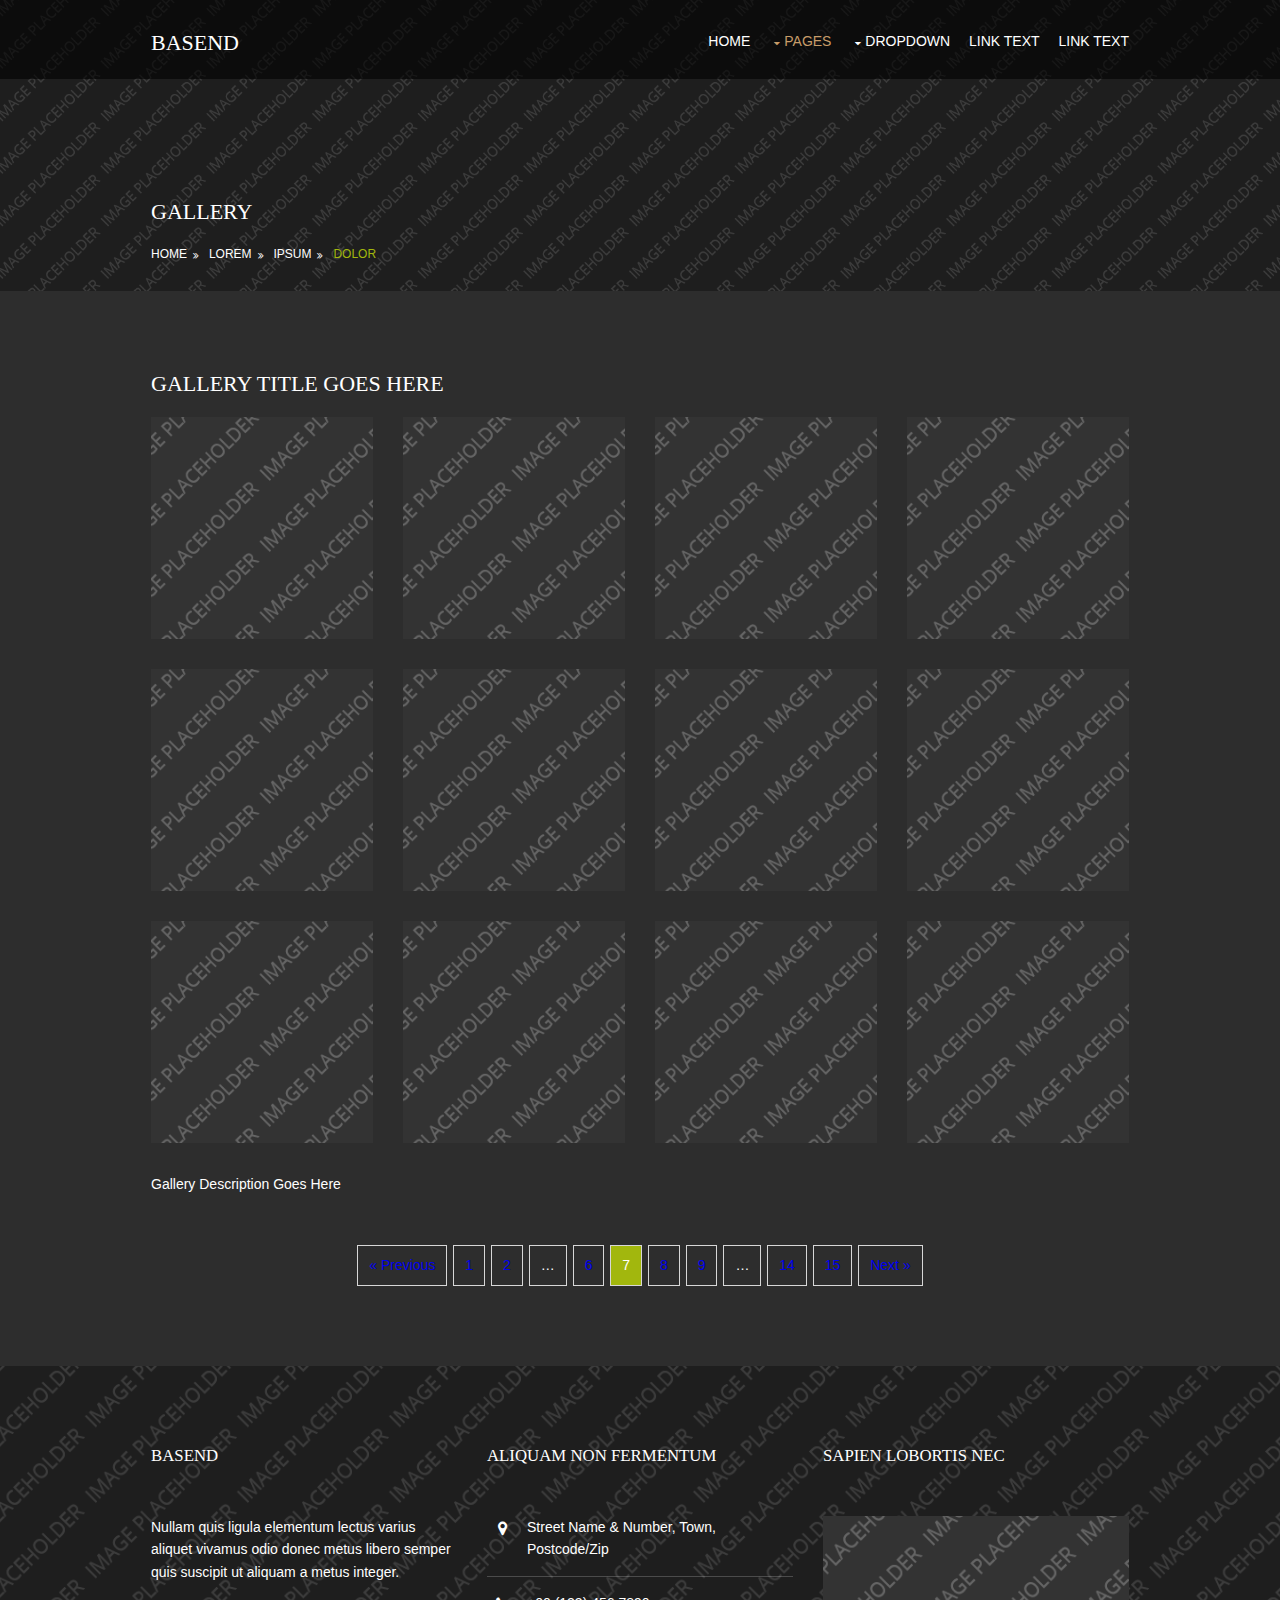
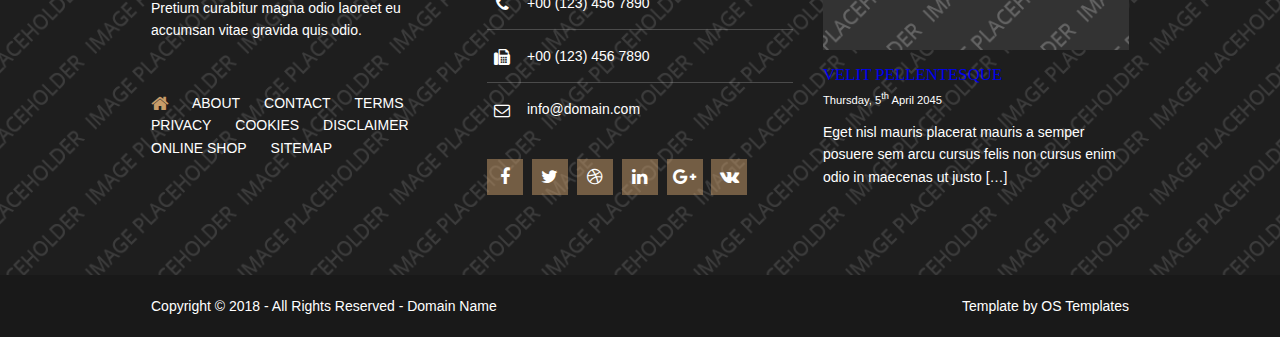
<file: pages/gallery.html>
<!DOCTYPE html>
<!--
Template Name: Basend
Author: <a href="https://www.os-templates.com/">OS Templates</a>
Author URI: https://www.os-templates.com/
Licence: Free to use under our free template licence terms
Licence URI: https://www.os-templates.com/template-terms
-->
<html lang="">
<head>
<title>Basend | Pages | Gallery</title>
<meta charset="utf-8">
<meta name="viewport" content="width=device-width, initial-scale=1.0, maximum-scale=1.0, user-scalable=no">
<link href="../layout/styles/layout.css" rel="stylesheet" type="text/css" media="all">
</head>
<body id="top">
<!-- ################################################################################################ -->
<!-- ################################################################################################ -->
<!-- ################################################################################################ -->
<!-- Top Background Image Wrapper -->
<div class="bgded overlay" style="background-image:url('../images/demo/backgrounds/01.png');"> 
  <!-- ################################################################################################ -->
  <div class="wrapper row1">
    <header id="header" class="hoc clear"> 
      <!-- ################################################################################################ -->
      <div id="logo" class="fl_left">
        <h1><a href="../index.html">Basend</a></h1>
      </div>
      <nav id="mainav" class="fl_right">
        <ul class="clear">
          <li><a href="../index.html">Home</a></li>
          <li class="active"><a class="drop" href="#">Pages</a>
            <ul>
              <li class="active"><a href="gallery.html">Gallery</a></li>
              <li><a href="full-width.html">Full Width</a></li>
              <li><a href="sidebar-left.html">Sidebar Left</a></li>
              <li><a href="sidebar-right.html">Sidebar Right</a></li>
              <li><a href="basic-grid.html">Basic Grid</a></li>
            </ul>
          </li>
          <li><a class="drop" href="#">Dropdown</a>
            <ul>
              <li><a href="#">Level 2</a></li>
              <li><a class="drop" href="#">Level 2 + Drop</a>
                <ul>
                  <li><a href="#">Level 3</a></li>
                  <li><a href="#">Level 3</a></li>
                  <li><a href="#">Level 3</a></li>
                </ul>
              </li>
              <li><a href="#">Level 2</a></li>
            </ul>
          </li>
          <li><a href="#">Link Text</a></li>
          <li><a href="#">Link Text</a></li>
        </ul>
      </nav>
      <!-- ################################################################################################ -->
    </header>
  </div>
  <!-- ################################################################################################ -->
  <!-- ################################################################################################ -->
  <!-- ################################################################################################ -->
  <section id="breadcrumb" class="hoc clear"> 
    <!-- ################################################################################################ -->
    <h6 class="heading">Gallery</h6>
    <!-- ################################################################################################ -->
    <ul>
      <li><a href="#">Home</a></li>
      <li><a href="#">Lorem</a></li>
      <li><a href="#">Ipsum</a></li>
      <li><a href="#">Dolor</a></li>
    </ul>
    <!-- ################################################################################################ -->
  </section>
  <!-- ################################################################################################ -->
</div>
<!-- End Top Background Image Wrapper -->
<!-- ################################################################################################ -->
<!-- ################################################################################################ -->
<!-- ################################################################################################ -->
<div class="wrapper row3">
  <main class="hoc container clear"> 
    <!-- main body -->
    <!-- ################################################################################################ -->
    <div class="content"> 
      <!-- ################################################################################################ -->
      <div id="gallery">
        <figure>
          <header class="heading">Gallery Title Goes Here</header>
          <ul class="nospace clear">
            <li class="one_quarter first"><a href="#"><img src="../images/demo/gallery/01.png" alt=""></a></li>
            <li class="one_quarter"><a href="#"><img src="../images/demo/gallery/01.png" alt=""></a></li>
            <li class="one_quarter"><a href="#"><img src="../images/demo/gallery/01.png" alt=""></a></li>
            <li class="one_quarter"><a href="#"><img src="../images/demo/gallery/01.png" alt=""></a></li>
            <li class="one_quarter first"><a href="#"><img src="../images/demo/gallery/01.png" alt=""></a></li>
            <li class="one_quarter"><a href="#"><img src="../images/demo/gallery/01.png" alt=""></a></li>
            <li class="one_quarter"><a href="#"><img src="../images/demo/gallery/01.png" alt=""></a></li>
            <li class="one_quarter"><a href="#"><img src="../images/demo/gallery/01.png" alt=""></a></li>
            <li class="one_quarter first"><a href="#"><img src="../images/demo/gallery/01.png" alt=""></a></li>
            <li class="one_quarter"><a href="#"><img src="../images/demo/gallery/01.png" alt=""></a></li>
            <li class="one_quarter"><a href="#"><img src="../images/demo/gallery/01.png" alt=""></a></li>
            <li class="one_quarter"><a href="#"><img src="../images/demo/gallery/01.png" alt=""></a></li>
          </ul>
          <figcaption>Gallery Description Goes Here</figcaption>
        </figure>
      </div>
      <!-- ################################################################################################ -->
      <!-- ################################################################################################ -->
      <nav class="pagination">
        <ul>
          <li><a href="#">&laquo; Previous</a></li>
          <li><a href="#">1</a></li>
          <li><a href="#">2</a></li>
          <li><strong>&hellip;</strong></li>
          <li><a href="#">6</a></li>
          <li class="current"><strong>7</strong></li>
          <li><a href="#">8</a></li>
          <li><a href="#">9</a></li>
          <li><strong>&hellip;</strong></li>
          <li><a href="#">14</a></li>
          <li><a href="#">15</a></li>
          <li><a href="#">Next &raquo;</a></li>
        </ul>
      </nav>
      <!-- ################################################################################################ -->
    </div>
    <!-- ################################################################################################ -->
    <!-- / main body -->
    <div class="clear"></div>
  </main>
</div>
<!-- ################################################################################################ -->
<!-- ################################################################################################ -->
<!-- ################################################################################################ -->
<div class="wrapper row4 bgded overlay" style="background-image:url('../images/demo/backgrounds/02.png');">
  <footer id="footer" class="hoc clear"> 
    <!-- ################################################################################################ -->
    <div class="one_third first">
      <h6 class="heading">Basend</h6>
      <p>Nullam quis ligula elementum lectus varius aliquet vivamus odio donec metus libero semper quis suscipit ut aliquam a metus integer.</p>
      <p class="btmspace-50">Pretium curabitur magna odio laoreet eu accumsan vitae gravida quis odio.</p>
      <nav>
        <ul class="nospace">
          <li><a href="../index.html"><i class="fa fa-lg fa-home"></i></a></li>
          <li><a href="#">About</a></li>
          <li><a href="#">Contact</a></li>
          <li><a href="#">Terms</a></li>
          <li><a href="#">Privacy</a></li>
          <li><a href="#">Cookies</a></li>
          <li><a href="#">Disclaimer</a></li>
          <li><a href="#">Online Shop</a></li>
          <li><a href="#">Sitemap</a></li>
        </ul>
      </nav>
    </div>
    <div class="one_third">
      <h6 class="heading">Aliquam non fermentum</h6>
      <ul class="nospace btmspace-30 linklist contact">
        <li><i class="fa fa-map-marker"></i>
          <address>
          Street Name &amp; Number, Town, Postcode/Zip
          </address>
        </li>
        <li><i class="fa fa-phone"></i> +00 (123) 456 7890</li>
        <li><i class="fa fa-fax"></i> +00 (123) 456 7890</li>
        <li><i class="fa fa-envelope-o"></i> info@domain.com</li>
      </ul>
      <ul class="faico clear">
        <li><a class="faicon-facebook" href="#"><i class="fa fa-facebook"></i></a></li>
        <li><a class="faicon-twitter" href="#"><i class="fa fa-twitter"></i></a></li>
        <li><a class="faicon-dribble" href="#"><i class="fa fa-dribbble"></i></a></li>
        <li><a class="faicon-linkedin" href="#"><i class="fa fa-linkedin"></i></a></li>
        <li><a class="faicon-google-plus" href="#"><i class="fa fa-google-plus"></i></a></li>
        <li><a class="faicon-vk" href="#"><i class="fa fa-vk"></i></a></li>
      </ul>
    </div>
    <div class="one_third">
      <h6 class="heading">Sapien lobortis nec</h6>
      <article><a href="#"><img class="btmspace-15" src="../images/demo/320x140.png" alt=""></a>
        <h6 class="nospace font-x1"><a href="#">Velit pellentesque</a></h6>
        <time class="font-xs block btmspace-10" datetime="2045-04-05">Thursday, 5<sup>th</sup> April 2045</time>
        <p class="nospace">Eget nisl mauris placerat mauris a semper posuere sem arcu cursus felis non cursus enim odio in maecenas ut justo [&hellip;]</p>
      </article>
    </div>
    <!-- ################################################################################################ -->
  </footer>
</div>
<!-- ################################################################################################ -->
<!-- ################################################################################################ -->
<!-- ################################################################################################ -->
<div class="wrapper row5">
  <div id="copyright" class="hoc clear"> 
    <!-- ################################################################################################ -->
    <p class="fl_left">Copyright &copy; 2018 - All Rights Reserved - <a href="#">Domain Name</a></p>
    <p class="fl_right">Template by <a target="_blank" href="https://www.os-templates.com/" title="Free Website Templates">OS Templates</a></p>
    <!-- ################################################################################################ -->
  </div>
</div>
<!-- ################################################################################################ -->
<!-- ################################################################################################ -->
<!-- ################################################################################################ -->
<a id="backtotop" href="#top"><i class="fa fa-chevron-up"></i></a>
<!-- JAVASCRIPTS -->
<script src="../layout/scripts/jquery.min.js"></script>
<script src="../layout/scripts/jquery.backtotop.js"></script>
<script src="../layout/scripts/jquery.mobilemenu.js"></script>
</body>
</html>
</file>
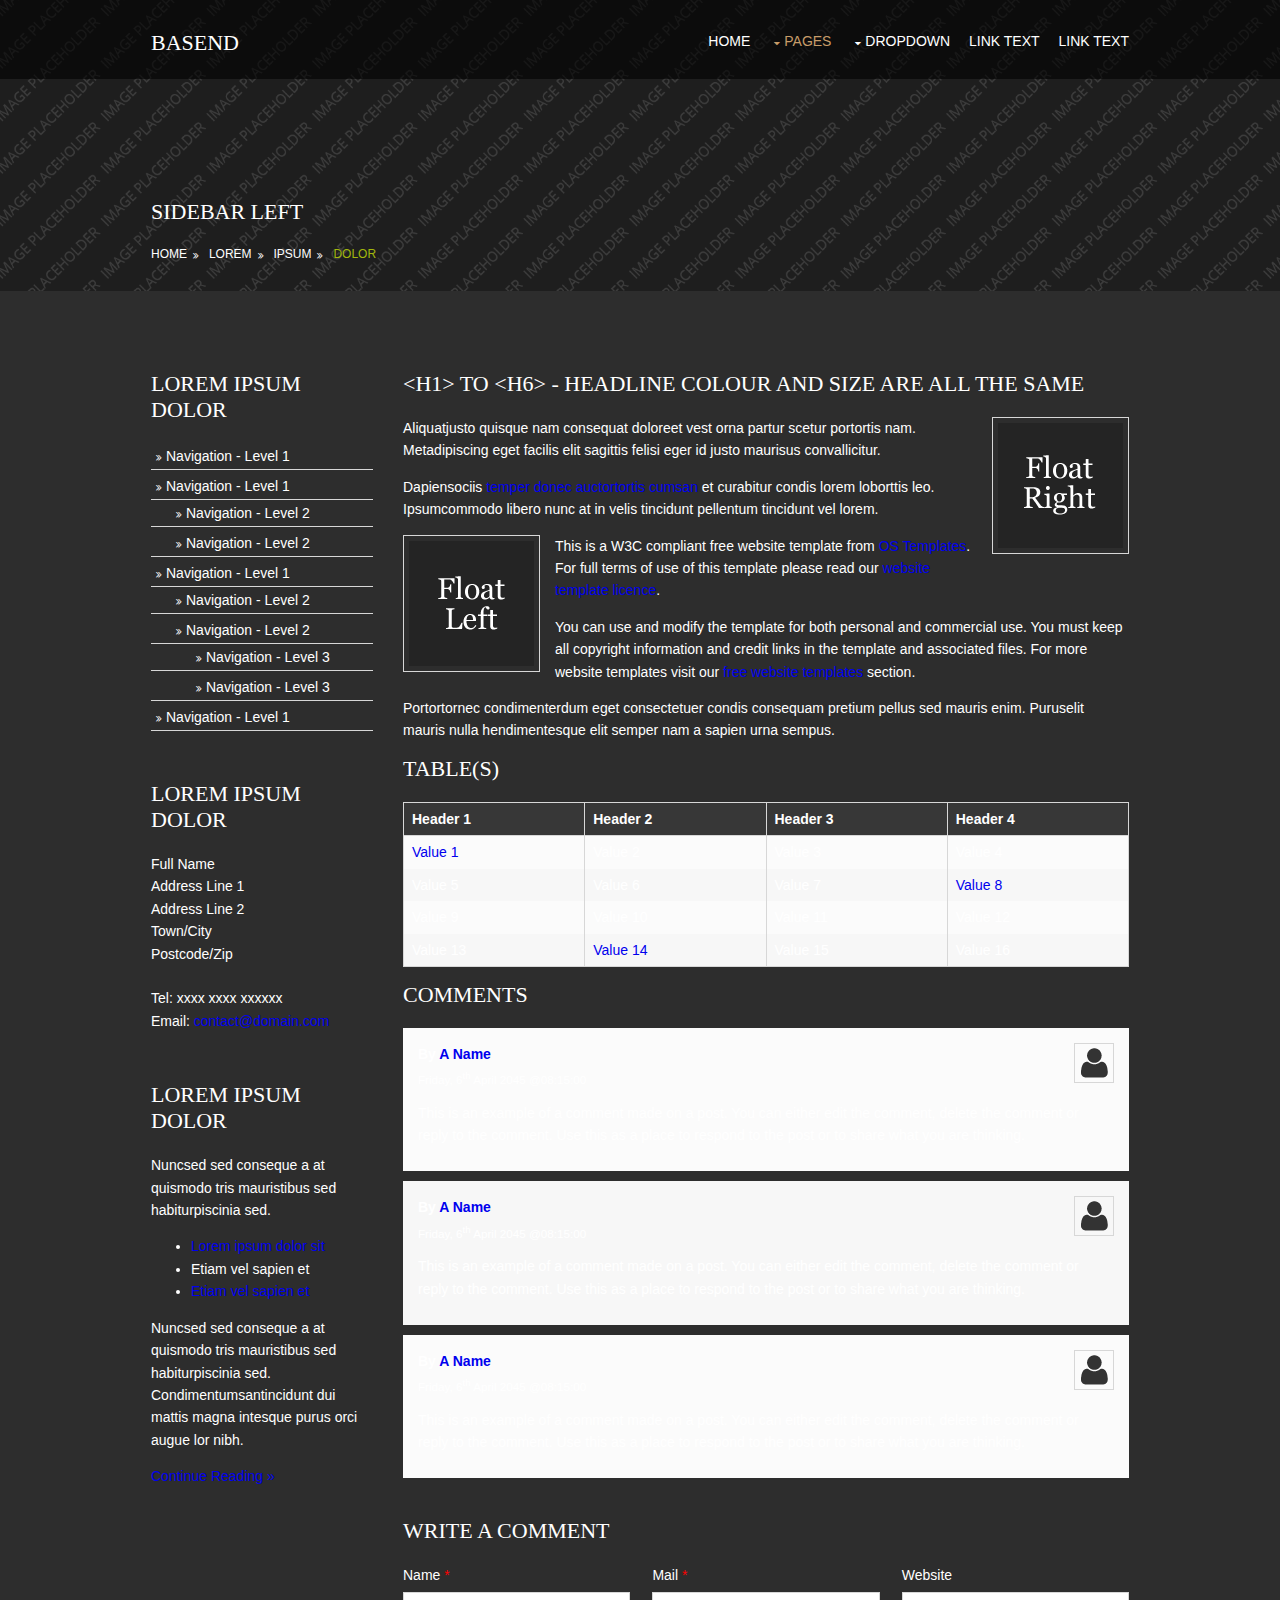
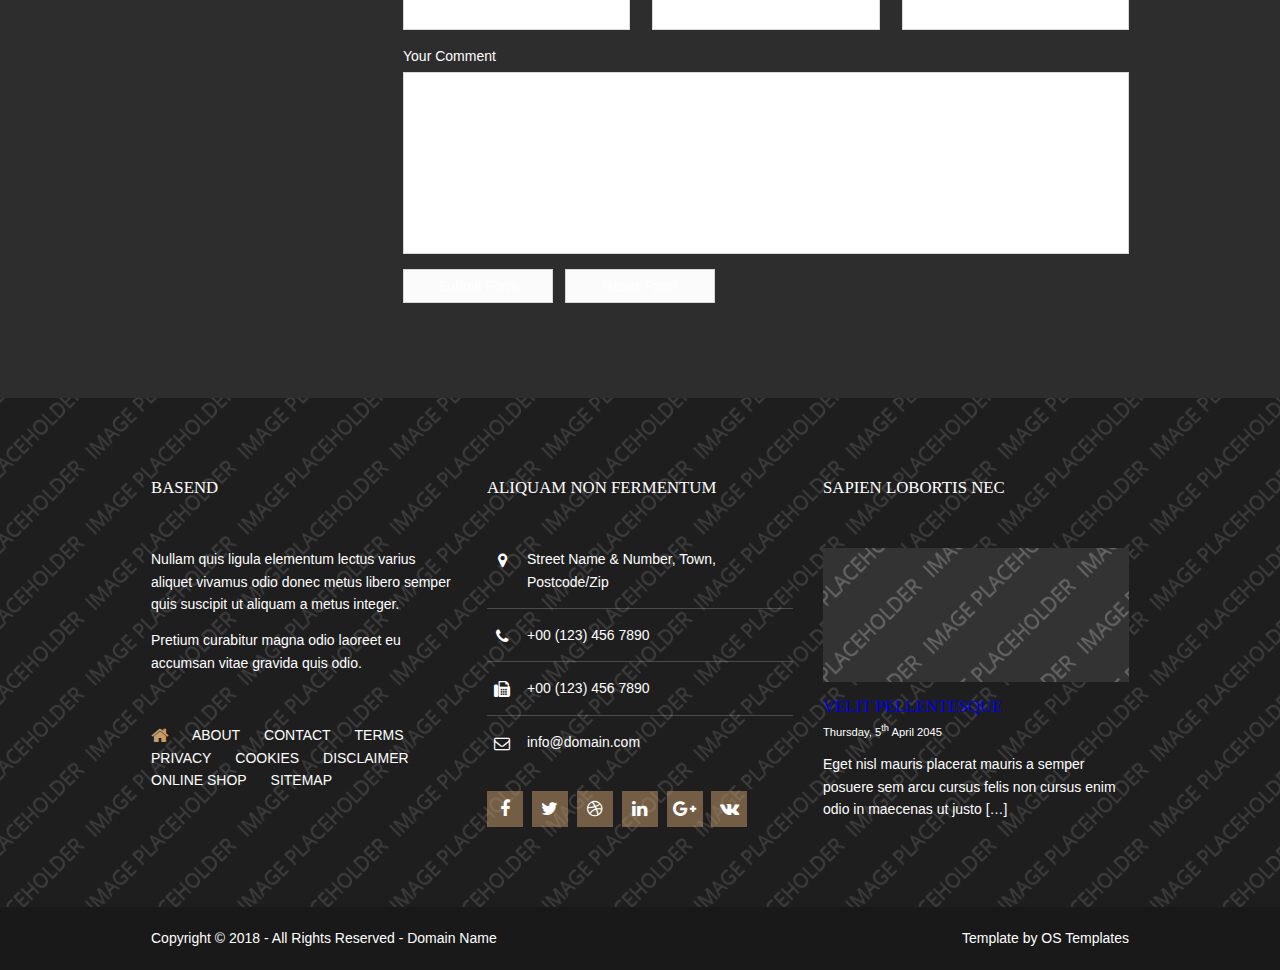
<file: pages/sidebar-left.html>
<!DOCTYPE html>
<!--
Template Name: Basend
Author: <a href="https://www.os-templates.com/">OS Templates</a>
Author URI: https://www.os-templates.com/
Licence: Free to use under our free template licence terms
Licence URI: https://www.os-templates.com/template-terms
-->
<html lang="">
<head>
<title>Basend | Pages | Sidebar Left</title>
<meta charset="utf-8">
<meta name="viewport" content="width=device-width, initial-scale=1.0, maximum-scale=1.0, user-scalable=no">
<link href="../layout/styles/layout.css" rel="stylesheet" type="text/css" media="all">
</head>
<body id="top">
<!-- ################################################################################################ -->
<!-- ################################################################################################ -->
<!-- ################################################################################################ -->
<!-- Top Background Image Wrapper -->
<div class="bgded overlay" style="background-image:url('../images/demo/backgrounds/01.png');"> 
  <!-- ################################################################################################ -->
  <div class="wrapper row1">
    <header id="header" class="hoc clear"> 
      <!-- ################################################################################################ -->
      <div id="logo" class="fl_left">
        <h1><a href="../index.html">Basend</a></h1>
      </div>
      <nav id="mainav" class="fl_right">
        <ul class="clear">
          <li><a href="../index.html">Home</a></li>
          <li class="active"><a class="drop" href="#">Pages</a>
            <ul>
              <li><a href="gallery.html">Gallery</a></li>
              <li><a href="full-width.html">Full Width</a></li>
              <li class="active"><a href="sidebar-left.html">Sidebar Left</a></li>
              <li><a href="sidebar-right.html">Sidebar Right</a></li>
              <li><a href="basic-grid.html">Basic Grid</a></li>
            </ul>
          </li>
          <li><a class="drop" href="#">Dropdown</a>
            <ul>
              <li><a href="#">Level 2</a></li>
              <li><a class="drop" href="#">Level 2 + Drop</a>
                <ul>
                  <li><a href="#">Level 3</a></li>
                  <li><a href="#">Level 3</a></li>
                  <li><a href="#">Level 3</a></li>
                </ul>
              </li>
              <li><a href="#">Level 2</a></li>
            </ul>
          </li>
          <li><a href="#">Link Text</a></li>
          <li><a href="#">Link Text</a></li>
        </ul>
      </nav>
      <!-- ################################################################################################ -->
    </header>
  </div>
  <!-- ################################################################################################ -->
  <!-- ################################################################################################ -->
  <!-- ################################################################################################ -->
  <section id="breadcrumb" class="hoc clear"> 
    <!-- ################################################################################################ -->
    <h6 class="heading">Sidebar Left</h6>
    <!-- ################################################################################################ -->
    <ul>
      <li><a href="#">Home</a></li>
      <li><a href="#">Lorem</a></li>
      <li><a href="#">Ipsum</a></li>
      <li><a href="#">Dolor</a></li>
    </ul>
    <!-- ################################################################################################ -->
  </section>
  <!-- ################################################################################################ -->
</div>
<!-- End Top Background Image Wrapper -->
<!-- ################################################################################################ -->
<!-- ################################################################################################ -->
<!-- ################################################################################################ -->
<div class="wrapper row3">
  <main class="hoc container clear"> 
    <!-- main body -->
    <!-- ################################################################################################ -->
    <div class="sidebar one_quarter first"> 
      <!-- ################################################################################################ -->
      <h6>Lorem ipsum dolor</h6>
      <nav class="sdb_holder">
        <ul>
          <li><a href="#">Navigation - Level 1</a></li>
          <li><a href="#">Navigation - Level 1</a>
            <ul>
              <li><a href="#">Navigation - Level 2</a></li>
              <li><a href="#">Navigation - Level 2</a></li>
            </ul>
          </li>
          <li><a href="#">Navigation - Level 1</a>
            <ul>
              <li><a href="#">Navigation - Level 2</a></li>
              <li><a href="#">Navigation - Level 2</a>
                <ul>
                  <li><a href="#">Navigation - Level 3</a></li>
                  <li><a href="#">Navigation - Level 3</a></li>
                </ul>
              </li>
            </ul>
          </li>
          <li><a href="#">Navigation - Level 1</a></li>
        </ul>
      </nav>
      <div class="sdb_holder">
        <h6>Lorem ipsum dolor</h6>
        <address>
        Full Name<br>
        Address Line 1<br>
        Address Line 2<br>
        Town/City<br>
        Postcode/Zip<br>
        <br>
        Tel: xxxx xxxx xxxxxx<br>
        Email: <a href="#">contact@domain.com</a>
        </address>
      </div>
      <div class="sdb_holder">
        <article>
          <h6>Lorem ipsum dolor</h6>
          <p>Nuncsed sed conseque a at quismodo tris mauristibus sed habiturpiscinia sed.</p>
          <ul>
            <li><a href="#">Lorem ipsum dolor sit</a></li>
            <li>Etiam vel sapien et</li>
            <li><a href="#">Etiam vel sapien et</a></li>
          </ul>
          <p>Nuncsed sed conseque a at quismodo tris mauristibus sed habiturpiscinia sed. Condimentumsantincidunt dui mattis magna intesque purus orci augue lor nibh.</p>
          <p class="more"><a href="#">Continue Reading &raquo;</a></p>
        </article>
      </div>
      <!-- ################################################################################################ -->
    </div>
    <!-- ################################################################################################ -->
    <!-- ################################################################################################ -->
    <div class="content three_quarter"> 
      <!-- ################################################################################################ -->
      <h1>&lt;h1&gt; to &lt;h6&gt; - Headline Colour and Size Are All The Same</h1>
      <img class="imgr borderedbox inspace-5" src="../images/demo/imgr.gif" alt="">
      <p>Aliquatjusto quisque nam consequat doloreet vest orna partur scetur portortis nam. Metadipiscing eget facilis elit sagittis felisi eger id justo maurisus convallicitur.</p>
      <p>Dapiensociis <a href="#">temper donec auctortortis cumsan</a> et curabitur condis lorem loborttis leo. Ipsumcommodo libero nunc at in velis tincidunt pellentum tincidunt vel lorem.</p>
      <img class="imgl borderedbox inspace-5" src="../images/demo/imgl.gif" alt="">
      <p>This is a W3C compliant free website template from <a href="https://www.os-templates.com/" title="Free Website Templates">OS Templates</a>. For full terms of use of this template please read our <a href="https://www.os-templates.com/template-terms">website template licence</a>.</p>
      <p>You can use and modify the template for both personal and commercial use. You must keep all copyright information and credit links in the template and associated files. For more website templates visit our <a href="https://www.os-templates.com/">free website templates</a> section.</p>
      <p>Portortornec condimenterdum eget consectetuer condis consequam pretium pellus sed mauris enim. Puruselit mauris nulla hendimentesque elit semper nam a sapien urna sempus.</p>
      <h1>Table(s)</h1>
      <div class="scrollable">
        <table>
          <thead>
            <tr>
              <th>Header 1</th>
              <th>Header 2</th>
              <th>Header 3</th>
              <th>Header 4</th>
            </tr>
          </thead>
          <tbody>
            <tr>
              <td><a href="#">Value 1</a></td>
              <td>Value 2</td>
              <td>Value 3</td>
              <td>Value 4</td>
            </tr>
            <tr>
              <td>Value 5</td>
              <td>Value 6</td>
              <td>Value 7</td>
              <td><a href="#">Value 8</a></td>
            </tr>
            <tr>
              <td>Value 9</td>
              <td>Value 10</td>
              <td>Value 11</td>
              <td>Value 12</td>
            </tr>
            <tr>
              <td>Value 13</td>
              <td><a href="#">Value 14</a></td>
              <td>Value 15</td>
              <td>Value 16</td>
            </tr>
          </tbody>
        </table>
      </div>
      <div id="comments">
        <h2>Comments</h2>
        <ul>
          <li>
            <article>
              <header>
                <figure class="avatar"><img src="../images/demo/avatar.png" alt=""></figure>
                <address>
                By <a href="#">A Name</a>
                </address>
                <time datetime="2045-04-06T08:15+00:00">Friday, 6<sup>th</sup> April 2045 @08:15:00</time>
              </header>
              <div class="comcont">
                <p>This is an example of a comment made on a post. You can either edit the comment, delete the comment or reply to the comment. Use this as a place to respond to the post or to share what you are thinking.</p>
              </div>
            </article>
          </li>
          <li>
            <article>
              <header>
                <figure class="avatar"><img src="../images/demo/avatar.png" alt=""></figure>
                <address>
                By <a href="#">A Name</a>
                </address>
                <time datetime="2045-04-06T08:15+00:00">Friday, 6<sup>th</sup> April 2045 @08:15:00</time>
              </header>
              <div class="comcont">
                <p>This is an example of a comment made on a post. You can either edit the comment, delete the comment or reply to the comment. Use this as a place to respond to the post or to share what you are thinking.</p>
              </div>
            </article>
          </li>
          <li>
            <article>
              <header>
                <figure class="avatar"><img src="../images/demo/avatar.png" alt=""></figure>
                <address>
                By <a href="#">A Name</a>
                </address>
                <time datetime="2045-04-06T08:15+00:00">Friday, 6<sup>th</sup> April 2045 @08:15:00</time>
              </header>
              <div class="comcont">
                <p>This is an example of a comment made on a post. You can either edit the comment, delete the comment or reply to the comment. Use this as a place to respond to the post or to share what you are thinking.</p>
              </div>
            </article>
          </li>
        </ul>
        <h2>Write A Comment</h2>
        <form action="#" method="post">
          <div class="one_third first">
            <label for="name">Name <span>*</span></label>
            <input type="text" name="name" id="name" value="" size="22" required>
          </div>
          <div class="one_third">
            <label for="email">Mail <span>*</span></label>
            <input type="email" name="email" id="email" value="" size="22" required>
          </div>
          <div class="one_third">
            <label for="url">Website</label>
            <input type="url" name="url" id="url" value="" size="22">
          </div>
          <div class="block clear">
            <label for="comment">Your Comment</label>
            <textarea name="comment" id="comment" cols="25" rows="10"></textarea>
          </div>
          <div>
            <input type="submit" name="submit" value="Submit Form">
            &nbsp;
            <input type="reset" name="reset" value="Reset Form">
          </div>
        </form>
      </div>
      <!-- ################################################################################################ -->
    </div>
    <!-- ################################################################################################ -->
    <!-- / main body -->
    <div class="clear"></div>
  </main>
</div>
<!-- ################################################################################################ -->
<!-- ################################################################################################ -->
<!-- ################################################################################################ -->
<div class="wrapper row4 bgded overlay" style="background-image:url('../images/demo/backgrounds/02.png');">
  <footer id="footer" class="hoc clear"> 
    <!-- ################################################################################################ -->
    <div class="one_third first">
      <h6 class="heading">Basend</h6>
      <p>Nullam quis ligula elementum lectus varius aliquet vivamus odio donec metus libero semper quis suscipit ut aliquam a metus integer.</p>
      <p class="btmspace-50">Pretium curabitur magna odio laoreet eu accumsan vitae gravida quis odio.</p>
      <nav>
        <ul class="nospace">
          <li><a href="../index.html"><i class="fa fa-lg fa-home"></i></a></li>
          <li><a href="#">About</a></li>
          <li><a href="#">Contact</a></li>
          <li><a href="#">Terms</a></li>
          <li><a href="#">Privacy</a></li>
          <li><a href="#">Cookies</a></li>
          <li><a href="#">Disclaimer</a></li>
          <li><a href="#">Online Shop</a></li>
          <li><a href="#">Sitemap</a></li>
        </ul>
      </nav>
    </div>
    <div class="one_third">
      <h6 class="heading">Aliquam non fermentum</h6>
      <ul class="nospace btmspace-30 linklist contact">
        <li><i class="fa fa-map-marker"></i>
          <address>
          Street Name &amp; Number, Town, Postcode/Zip
          </address>
        </li>
        <li><i class="fa fa-phone"></i> +00 (123) 456 7890</li>
        <li><i class="fa fa-fax"></i> +00 (123) 456 7890</li>
        <li><i class="fa fa-envelope-o"></i> info@domain.com</li>
      </ul>
      <ul class="faico clear">
        <li><a class="faicon-facebook" href="#"><i class="fa fa-facebook"></i></a></li>
        <li><a class="faicon-twitter" href="#"><i class="fa fa-twitter"></i></a></li>
        <li><a class="faicon-dribble" href="#"><i class="fa fa-dribbble"></i></a></li>
        <li><a class="faicon-linkedin" href="#"><i class="fa fa-linkedin"></i></a></li>
        <li><a class="faicon-google-plus" href="#"><i class="fa fa-google-plus"></i></a></li>
        <li><a class="faicon-vk" href="#"><i class="fa fa-vk"></i></a></li>
      </ul>
    </div>
    <div class="one_third">
      <h6 class="heading">Sapien lobortis nec</h6>
      <article><a href="#"><img class="btmspace-15" src="../images/demo/320x140.png" alt=""></a>
        <h6 class="nospace font-x1"><a href="#">Velit pellentesque</a></h6>
        <time class="font-xs block btmspace-10" datetime="2045-04-05">Thursday, 5<sup>th</sup> April 2045</time>
        <p class="nospace">Eget nisl mauris placerat mauris a semper posuere sem arcu cursus felis non cursus enim odio in maecenas ut justo [&hellip;]</p>
      </article>
    </div>
    <!-- ################################################################################################ -->
  </footer>
</div>
<!-- ################################################################################################ -->
<!-- ################################################################################################ -->
<!-- ################################################################################################ -->
<div class="wrapper row5">
  <div id="copyright" class="hoc clear"> 
    <!-- ################################################################################################ -->
    <p class="fl_left">Copyright &copy; 2018 - All Rights Reserved - <a href="#">Domain Name</a></p>
    <p class="fl_right">Template by <a target="_blank" href="https://www.os-templates.com/" title="Free Website Templates">OS Templates</a></p>
    <!-- ################################################################################################ -->
  </div>
</div>
<!-- ################################################################################################ -->
<!-- ################################################################################################ -->
<!-- ################################################################################################ -->
<a id="backtotop" href="#top"><i class="fa fa-chevron-up"></i></a>
<!-- JAVASCRIPTS -->
<script src="../layout/scripts/jquery.min.js"></script>
<script src="../layout/scripts/jquery.backtotop.js"></script>
<script src="../layout/scripts/jquery.mobilemenu.js"></script>
</body>
</html>
</file>
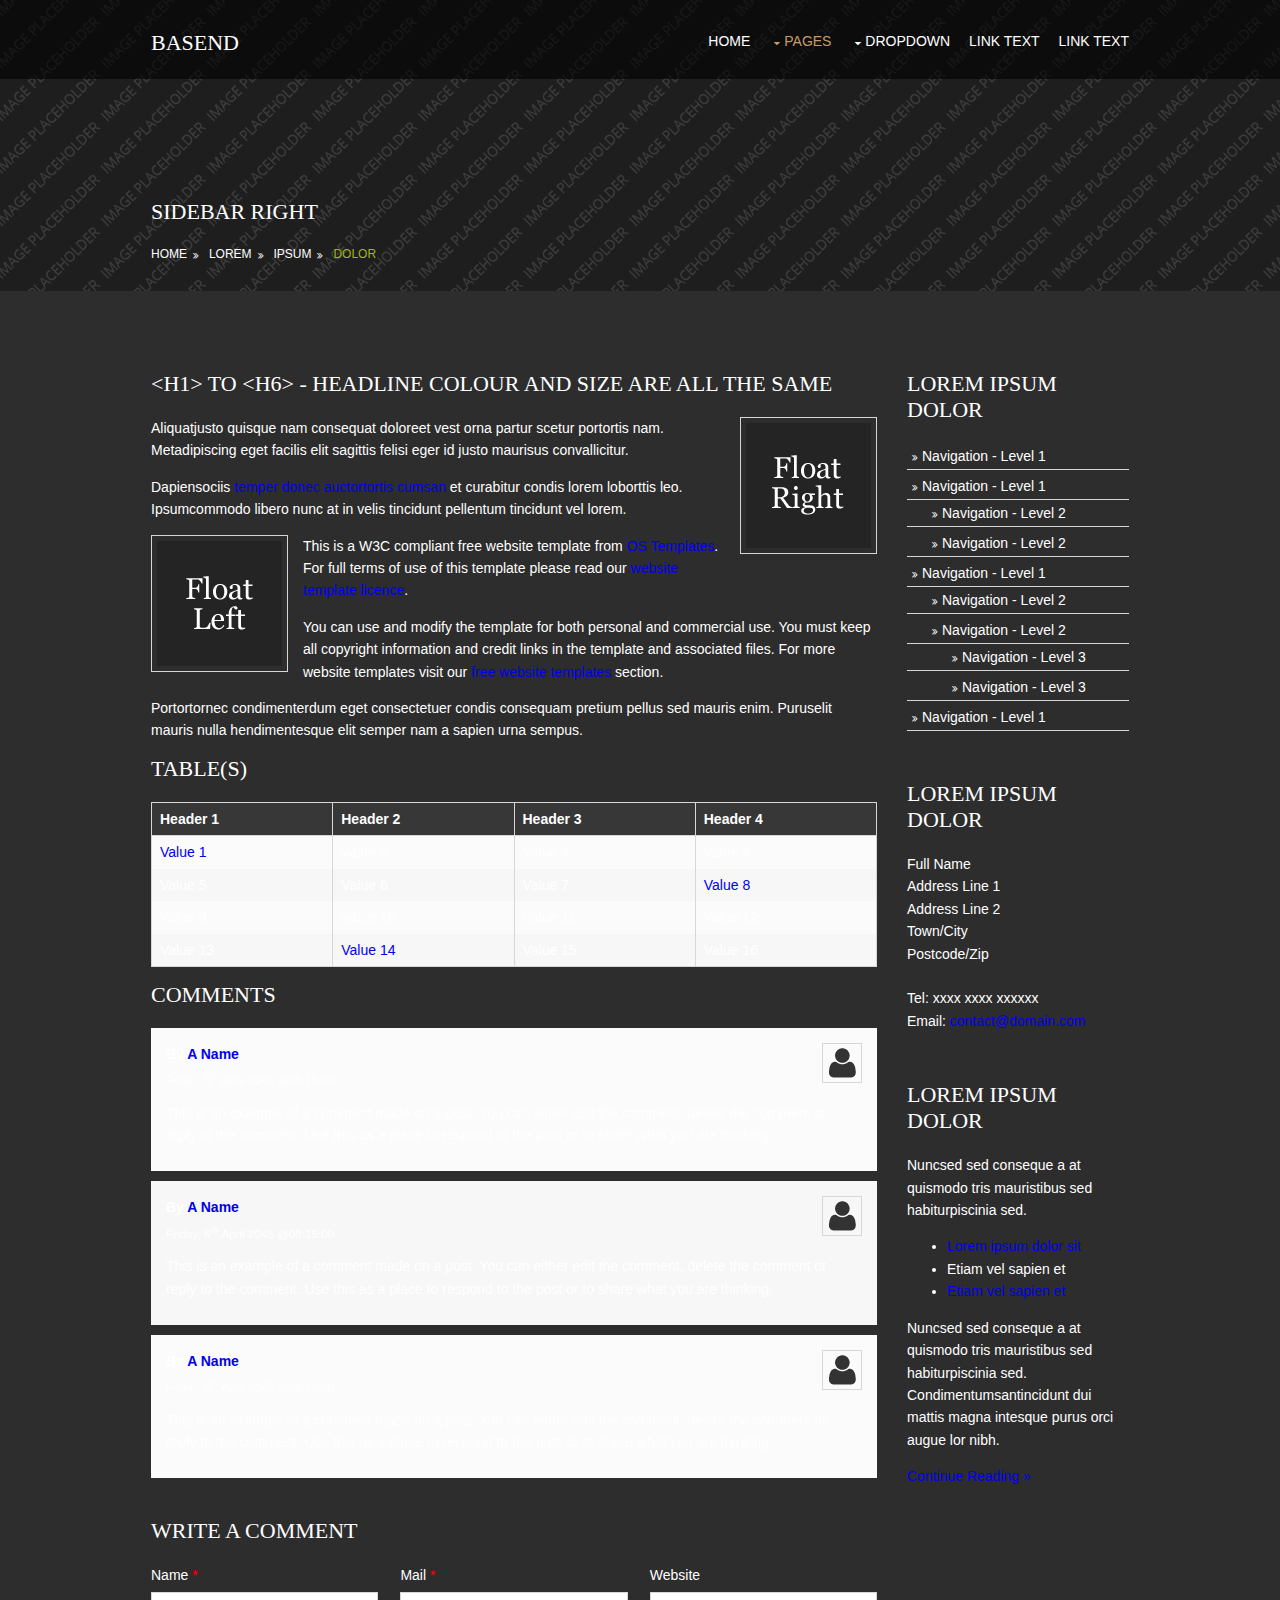
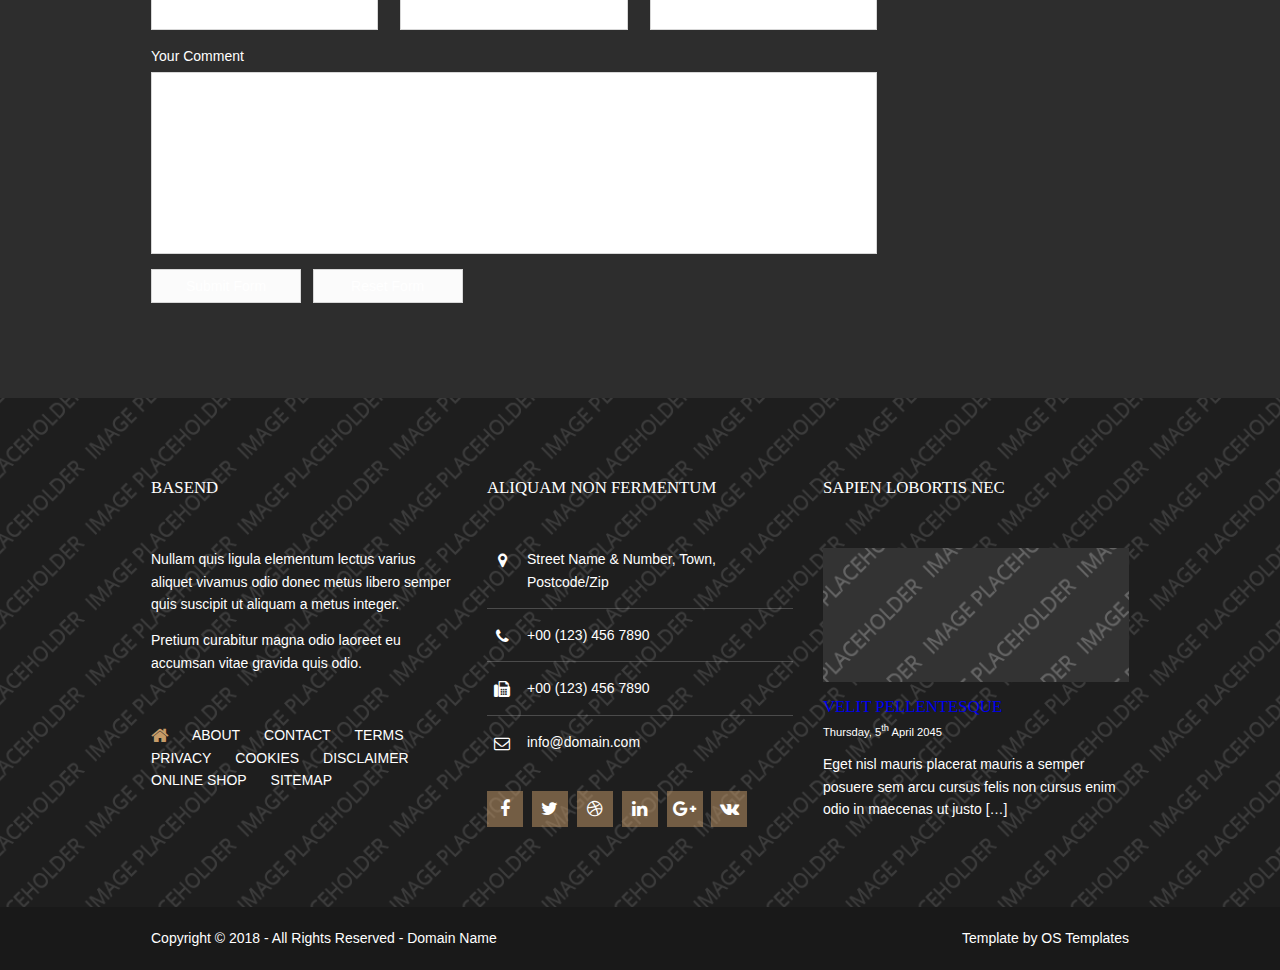
<file: pages/sidebar-right.html>
<!DOCTYPE html>
<!--
Template Name: Basend
Author: <a href="https://www.os-templates.com/">OS Templates</a>
Author URI: https://www.os-templates.com/
Licence: Free to use under our free template licence terms
Licence URI: https://www.os-templates.com/template-terms
-->
<html lang="">
<head>
<title>Basend | Pages | Sidebar Right</title>
<meta charset="utf-8">
<meta name="viewport" content="width=device-width, initial-scale=1.0, maximum-scale=1.0, user-scalable=no">
<link href="../layout/styles/layout.css" rel="stylesheet" type="text/css" media="all">
</head>
<body id="top">
<!-- ################################################################################################ -->
<!-- ################################################################################################ -->
<!-- ################################################################################################ -->
<!-- Top Background Image Wrapper -->
<div class="bgded overlay" style="background-image:url('../images/demo/backgrounds/01.png');"> 
  <!-- ################################################################################################ -->
  <div class="wrapper row1">
    <header id="header" class="hoc clear"> 
      <!-- ################################################################################################ -->
      <div id="logo" class="fl_left">
        <h1><a href="../index.html">Basend</a></h1>
      </div>
      <nav id="mainav" class="fl_right">
        <ul class="clear">
          <li><a href="../index.html">Home</a></li>
          <li class="active"><a class="drop" href="#">Pages</a>
            <ul>
              <li><a href="gallery.html">Gallery</a></li>
              <li><a href="full-width.html">Full Width</a></li>
              <li><a href="sidebar-left.html">Sidebar Left</a></li>
              <li class="active"><a href="sidebar-right.html">Sidebar Right</a></li>
              <li><a href="basic-grid.html">Basic Grid</a></li>
            </ul>
          </li>
          <li><a class="drop" href="#">Dropdown</a>
            <ul>
              <li><a href="#">Level 2</a></li>
              <li><a class="drop" href="#">Level 2 + Drop</a>
                <ul>
                  <li><a href="#">Level 3</a></li>
                  <li><a href="#">Level 3</a></li>
                  <li><a href="#">Level 3</a></li>
                </ul>
              </li>
              <li><a href="#">Level 2</a></li>
            </ul>
          </li>
          <li><a href="#">Link Text</a></li>
          <li><a href="#">Link Text</a></li>
        </ul>
      </nav>
      <!-- ################################################################################################ -->
    </header>
  </div>
  <!-- ################################################################################################ -->
  <!-- ################################################################################################ -->
  <!-- ################################################################################################ -->
  <section id="breadcrumb" class="hoc clear"> 
    <!-- ################################################################################################ -->
    <h6 class="heading">Sidebar Right</h6>
    <!-- ################################################################################################ -->
    <ul>
      <li><a href="#">Home</a></li>
      <li><a href="#">Lorem</a></li>
      <li><a href="#">Ipsum</a></li>
      <li><a href="#">Dolor</a></li>
    </ul>
    <!-- ################################################################################################ -->
  </section>
  <!-- ################################################################################################ -->
</div>
<!-- End Top Background Image Wrapper -->
<!-- ################################################################################################ -->
<!-- ################################################################################################ -->
<!-- ################################################################################################ -->
<div class="wrapper row3">
  <main class="hoc container clear"> 
    <!-- main body -->
    <!-- ################################################################################################ -->
    <div class="content three_quarter first"> 
      <!-- ################################################################################################ -->
      <h1>&lt;h1&gt; to &lt;h6&gt; - Headline Colour and Size Are All The Same</h1>
      <img class="imgr borderedbox inspace-5" src="../images/demo/imgr.gif" alt="">
      <p>Aliquatjusto quisque nam consequat doloreet vest orna partur scetur portortis nam. Metadipiscing eget facilis elit sagittis felisi eger id justo maurisus convallicitur.</p>
      <p>Dapiensociis <a href="#">temper donec auctortortis cumsan</a> et curabitur condis lorem loborttis leo. Ipsumcommodo libero nunc at in velis tincidunt pellentum tincidunt vel lorem.</p>
      <img class="imgl borderedbox inspace-5" src="../images/demo/imgl.gif" alt="">
      <p>This is a W3C compliant free website template from <a href="https://www.os-templates.com/" title="Free Website Templates">OS Templates</a>. For full terms of use of this template please read our <a href="https://www.os-templates.com/template-terms">website template licence</a>.</p>
      <p>You can use and modify the template for both personal and commercial use. You must keep all copyright information and credit links in the template and associated files. For more website templates visit our <a href="https://www.os-templates.com/">free website templates</a> section.</p>
      <p>Portortornec condimenterdum eget consectetuer condis consequam pretium pellus sed mauris enim. Puruselit mauris nulla hendimentesque elit semper nam a sapien urna sempus.</p>
      <h1>Table(s)</h1>
      <div class="scrollable">
        <table>
          <thead>
            <tr>
              <th>Header 1</th>
              <th>Header 2</th>
              <th>Header 3</th>
              <th>Header 4</th>
            </tr>
          </thead>
          <tbody>
            <tr>
              <td><a href="#">Value 1</a></td>
              <td>Value 2</td>
              <td>Value 3</td>
              <td>Value 4</td>
            </tr>
            <tr>
              <td>Value 5</td>
              <td>Value 6</td>
              <td>Value 7</td>
              <td><a href="#">Value 8</a></td>
            </tr>
            <tr>
              <td>Value 9</td>
              <td>Value 10</td>
              <td>Value 11</td>
              <td>Value 12</td>
            </tr>
            <tr>
              <td>Value 13</td>
              <td><a href="#">Value 14</a></td>
              <td>Value 15</td>
              <td>Value 16</td>
            </tr>
          </tbody>
        </table>
      </div>
      <div id="comments">
        <h2>Comments</h2>
        <ul>
          <li>
            <article>
              <header>
                <figure class="avatar"><img src="../images/demo/avatar.png" alt=""></figure>
                <address>
                By <a href="#">A Name</a>
                </address>
                <time datetime="2045-04-06T08:15+00:00">Friday, 6<sup>th</sup> April 2045 @08:15:00</time>
              </header>
              <div class="comcont">
                <p>This is an example of a comment made on a post. You can either edit the comment, delete the comment or reply to the comment. Use this as a place to respond to the post or to share what you are thinking.</p>
              </div>
            </article>
          </li>
          <li>
            <article>
              <header>
                <figure class="avatar"><img src="../images/demo/avatar.png" alt=""></figure>
                <address>
                By <a href="#">A Name</a>
                </address>
                <time datetime="2045-04-06T08:15+00:00">Friday, 6<sup>th</sup> April 2045 @08:15:00</time>
              </header>
              <div class="comcont">
                <p>This is an example of a comment made on a post. You can either edit the comment, delete the comment or reply to the comment. Use this as a place to respond to the post or to share what you are thinking.</p>
              </div>
            </article>
          </li>
          <li>
            <article>
              <header>
                <figure class="avatar"><img src="../images/demo/avatar.png" alt=""></figure>
                <address>
                By <a href="#">A Name</a>
                </address>
                <time datetime="2045-04-06T08:15+00:00">Friday, 6<sup>th</sup> April 2045 @08:15:00</time>
              </header>
              <div class="comcont">
                <p>This is an example of a comment made on a post. You can either edit the comment, delete the comment or reply to the comment. Use this as a place to respond to the post or to share what you are thinking.</p>
              </div>
            </article>
          </li>
        </ul>
        <h2>Write A Comment</h2>
        <form action="#" method="post">
          <div class="one_third first">
            <label for="name">Name <span>*</span></label>
            <input type="text" name="name" id="name" value="" size="22" required>
          </div>
          <div class="one_third">
            <label for="email">Mail <span>*</span></label>
            <input type="email" name="email" id="email" value="" size="22" required>
          </div>
          <div class="one_third">
            <label for="url">Website</label>
            <input type="url" name="url" id="url" value="" size="22">
          </div>
          <div class="block clear">
            <label for="comment">Your Comment</label>
            <textarea name="comment" id="comment" cols="25" rows="10"></textarea>
          </div>
          <div>
            <input type="submit" name="submit" value="Submit Form">
            &nbsp;
            <input type="reset" name="reset" value="Reset Form">
          </div>
        </form>
      </div>
      <!-- ################################################################################################ -->
    </div>
    <!-- ################################################################################################ -->
    <!-- ################################################################################################ -->
    <div class="sidebar one_quarter"> 
      <!-- ################################################################################################ -->
      <h6>Lorem ipsum dolor</h6>
      <nav class="sdb_holder">
        <ul>
          <li><a href="#">Navigation - Level 1</a></li>
          <li><a href="#">Navigation - Level 1</a>
            <ul>
              <li><a href="#">Navigation - Level 2</a></li>
              <li><a href="#">Navigation - Level 2</a></li>
            </ul>
          </li>
          <li><a href="#">Navigation - Level 1</a>
            <ul>
              <li><a href="#">Navigation - Level 2</a></li>
              <li><a href="#">Navigation - Level 2</a>
                <ul>
                  <li><a href="#">Navigation - Level 3</a></li>
                  <li><a href="#">Navigation - Level 3</a></li>
                </ul>
              </li>
            </ul>
          </li>
          <li><a href="#">Navigation - Level 1</a></li>
        </ul>
      </nav>
      <div class="sdb_holder">
        <h6>Lorem ipsum dolor</h6>
        <address>
        Full Name<br>
        Address Line 1<br>
        Address Line 2<br>
        Town/City<br>
        Postcode/Zip<br>
        <br>
        Tel: xxxx xxxx xxxxxx<br>
        Email: <a href="#">contact@domain.com</a>
        </address>
      </div>
      <div class="sdb_holder">
        <article>
          <h6>Lorem ipsum dolor</h6>
          <p>Nuncsed sed conseque a at quismodo tris mauristibus sed habiturpiscinia sed.</p>
          <ul>
            <li><a href="#">Lorem ipsum dolor sit</a></li>
            <li>Etiam vel sapien et</li>
            <li><a href="#">Etiam vel sapien et</a></li>
          </ul>
          <p>Nuncsed sed conseque a at quismodo tris mauristibus sed habiturpiscinia sed. Condimentumsantincidunt dui mattis magna intesque purus orci augue lor nibh.</p>
          <p class="more"><a href="#">Continue Reading &raquo;</a></p>
        </article>
      </div>
      <!-- ################################################################################################ -->
    </div>
    <!-- ################################################################################################ -->
    <!-- / main body -->
    <div class="clear"></div>
  </main>
</div>
<!-- ################################################################################################ -->
<!-- ################################################################################################ -->
<!-- ################################################################################################ -->
<div class="wrapper row4 bgded overlay" style="background-image:url('../images/demo/backgrounds/02.png');">
  <footer id="footer" class="hoc clear"> 
    <!-- ################################################################################################ -->
    <div class="one_third first">
      <h6 class="heading">Basend</h6>
      <p>Nullam quis ligula elementum lectus varius aliquet vivamus odio donec metus libero semper quis suscipit ut aliquam a metus integer.</p>
      <p class="btmspace-50">Pretium curabitur magna odio laoreet eu accumsan vitae gravida quis odio.</p>
      <nav>
        <ul class="nospace">
          <li><a href="../index.html"><i class="fa fa-lg fa-home"></i></a></li>
          <li><a href="#">About</a></li>
          <li><a href="#">Contact</a></li>
          <li><a href="#">Terms</a></li>
          <li><a href="#">Privacy</a></li>
          <li><a href="#">Cookies</a></li>
          <li><a href="#">Disclaimer</a></li>
          <li><a href="#">Online Shop</a></li>
          <li><a href="#">Sitemap</a></li>
        </ul>
      </nav>
    </div>
    <div class="one_third">
      <h6 class="heading">Aliquam non fermentum</h6>
      <ul class="nospace btmspace-30 linklist contact">
        <li><i class="fa fa-map-marker"></i>
          <address>
          Street Name &amp; Number, Town, Postcode/Zip
          </address>
        </li>
        <li><i class="fa fa-phone"></i> +00 (123) 456 7890</li>
        <li><i class="fa fa-fax"></i> +00 (123) 456 7890</li>
        <li><i class="fa fa-envelope-o"></i> info@domain.com</li>
      </ul>
      <ul class="faico clear">
        <li><a class="faicon-facebook" href="#"><i class="fa fa-facebook"></i></a></li>
        <li><a class="faicon-twitter" href="#"><i class="fa fa-twitter"></i></a></li>
        <li><a class="faicon-dribble" href="#"><i class="fa fa-dribbble"></i></a></li>
        <li><a class="faicon-linkedin" href="#"><i class="fa fa-linkedin"></i></a></li>
        <li><a class="faicon-google-plus" href="#"><i class="fa fa-google-plus"></i></a></li>
        <li><a class="faicon-vk" href="#"><i class="fa fa-vk"></i></a></li>
      </ul>
    </div>
    <div class="one_third">
      <h6 class="heading">Sapien lobortis nec</h6>
      <article><a href="#"><img class="btmspace-15" src="../images/demo/320x140.png" alt=""></a>
        <h6 class="nospace font-x1"><a href="#">Velit pellentesque</a></h6>
        <time class="font-xs block btmspace-10" datetime="2045-04-05">Thursday, 5<sup>th</sup> April 2045</time>
        <p class="nospace">Eget nisl mauris placerat mauris a semper posuere sem arcu cursus felis non cursus enim odio in maecenas ut justo [&hellip;]</p>
      </article>
    </div>
    <!-- ################################################################################################ -->
  </footer>
</div>
<!-- ################################################################################################ -->
<!-- ################################################################################################ -->
<!-- ################################################################################################ -->
<div class="wrapper row5">
  <div id="copyright" class="hoc clear"> 
    <!-- ################################################################################################ -->
    <p class="fl_left">Copyright &copy; 2018 - All Rights Reserved - <a href="#">Domain Name</a></p>
    <p class="fl_right">Template by <a target="_blank" href="https://www.os-templates.com/" title="Free Website Templates">OS Templates</a></p>
    <!-- ################################################################################################ -->
  </div>
</div>
<!-- ################################################################################################ -->
<!-- ################################################################################################ -->
<!-- ################################################################################################ -->
<a id="backtotop" href="#top"><i class="fa fa-chevron-up"></i></a>
<!-- JAVASCRIPTS -->
<script src="../layout/scripts/jquery.min.js"></script>
<script src="../layout/scripts/jquery.backtotop.js"></script>
<script src="../layout/scripts/jquery.mobilemenu.js"></script>
</body>
</html>
</file>
<file: layout/styles/layout.css>
@charset "utf-8";
/*
Template Name: Basend
Author: <a href="https://www.os-templates.com/">OS Templates</a>
Author URI: https://www.os-templates.com/
Licence: Free to use under our free template licence terms
Licence URI: https://www.os-templates.com/template-terms
File: Layout CSS
*/

@import url("font-awesome.min.css");
@import url("framework.css");

/* Rows
--------------------------------------------------------------------------------------------------------------- */
.row1, .row1 a{}
.row2, .row2 a{}
.row3, .row3 a{}
.row4, .row4 a{}
.row5, .row5 a{}


/* Header
--------------------------------------------------------------------------------------------------------------- */
#header{}

#header #logo{margin:30px 0 0 0;}
#header #logo h1{margin:0; padding:0; font-size:22px;}


/* Page Intro
--------------------------------------------------------------------------------------------------------------- */
#pageintro{padding:180px 0; text-align:center;}

#pageintro > div{display:block; max-width:60%; margin:0 auto;}
#pageintro > div *{line-height:normal;}
#pageintro .heading{margin:0 0 30px 0; padding:0; font-size:4rem; font-weight:700;}
#pageintro p{margin:0; font-size:1.2rem; line-height:2rem;}
#pageintro footer{margin-top:30px;}


/* Content Area
--------------------------------------------------------------------------------------------------------------- */
.container{padding:80px 0;}

/* Content */
.container .content{}

.sectiontitle{display:block; max-width:60%; margin:0 auto 80px; text-align:center;}
.sectiontitle *{margin:0;}

.services{text-align:center;}
.services li article{padding:20px; border:1px solid;}
.services li article *{margin:0; padding:0;}
.services li article i{margin-bottom:20px;}
.services li article .heading{margin-bottom:15px; font-size:1.2rem;}
.services li article p{}

.excerpts{}
.excerpts article{border:1px solid;}
.excerpts article figure{display:block; position:relative;}
.excerpts article figure img{}
.excerpts article figure figcaption{position:absolute; top:10px; left:10px; width:50px;}
.excerpts article figure figcaption *{display:block; margin:0; padding:0; text-align:center; text-transform:uppercase; font-style:normal; line-height:1;}
.excerpts article figure figcaption time{width:100%;}
.excerpts article figure figcaption time strong{padding:12px 0; font-size:18px;}
.excerpts article figure figcaption time em{padding:8px 0;}

/* If the image (figure) has the header (hgroup) immediately after it, the header will be given a bottom border */
.excerpts article figure + .hgroup{border-bottom:1px solid;}

/* If the header (hgroup) has a linked image (figure a) then the link will have an overlay on hover */
.excerpts article .hgroup + figure > a{display:inline-block; position:relative; max-width:100%;}
.excerpts article .hgroup + figure > a::before, .excerpts article .hgroup + figure > a::after{display:block; position:absolute; content:""; text-align:center; opacity:0;}
.excerpts article .hgroup + figure > a::before{top:0; right:0; bottom:0; left:0;}
.excerpts article .hgroup + figure > a::after{top:50%; left:50%; width:50px; height:50px; line-height:50px; margin:-25px 0 0 -25px; content:"\f06e";/* fa-eye */ font-family:"FontAwesome"; font-size:36px;}
.excerpts article .hgroup + figure > a:hover::before, .excerpts article .hgroup + figure > a:hover::after{opacity:1;}

.excerpts article .hgroup, .excerpts article .txtwrap, .excerpts article footer{padding:20px;}
.excerpts article .hgroup, .excerpts article footer{text-align:center;}
.excerpts article .hgroup .heading{margin:0; font-size:1.2rem; text-align:center;}
.excerpts article .hgroup em{display:block; font-size:.8rem; font-style:normal;}
.excerpts article .hgroup .meta{text-align:center;}
.excerpts article .hgroup .meta li{display:inline-block; font-size:.8rem;}
.excerpts article .hgroup .meta li::after{margin-left:5px; content:"/";}
.excerpts article .hgroup .meta li:last-child::after{margin:0; content:"";}
.excerpts article .txtwrap *{margin:0; padding:0;}
.excerpts article footer{border-top:1px solid;}

#stats{text-align:center;}
#stats li *{margin:0; padding:0;}
#stats li i{margin-bottom:30px;}
#stats li p:first-of-type{margin-bottom:15px; text-transform:uppercase;}
#stats li p:last-of-type{font-size:32px; font-weight:700;}

/* Comments */
#comments ul{margin:0 0 40px 0; padding:0; list-style:none;}
#comments li{margin:0 0 10px 0; padding:15px;}
#comments .avatar{float:right; margin:0 0 10px 10px; padding:3px; border:1px solid;}
#comments address{font-weight:bold;}
#comments time{font-size:smaller;}
#comments .comcont{display:block; margin:0; padding:0;}
#comments .comcont p{margin:10px 5px 10px 0; padding:0;}

#comments form{display:block; width:100%;}
#comments input, #comments textarea{width:100%; padding:10px; border:1px solid;}
#comments textarea{overflow:auto;}
#comments div{margin-bottom:15px;}
#comments input[type="submit"], #comments input[type="reset"]{display:inline-block; width:auto; min-width:150px; margin:0; padding:8px 5px; cursor:pointer;}

/* Sidebar */
.container .sidebar{}

.sidebar .sdb_holder{margin-bottom:50px;}
.sidebar .sdb_holder:last-child{margin-bottom:0;}


/* Footer
--------------------------------------------------------------------------------------------------------------- */
#footer{padding:80px 0;}

#footer .heading{margin-bottom:50px; font-size:1.2rem;}

#footer nav{margin-bottom:30px; text-transform:uppercase;}
#footer nav ul{}
#footer nav ul li{display:inline-block; margin-right:20px;}
#footer nav ul li:last-child{margin-right:0;}

#footer .linklist li{display:block; margin-bottom:15px; padding:0 0 15px 0; border-bottom:1px solid;}
#footer .linklist li:last-child{margin:0; padding:0; border:none;}
#footer .linklist li::before, #footer .linklist li::after{display:table; content:"";}
#footer .linklist li, #footer .linklist li::after{clear:both;}

#footer .contact{}
#footer .contact.linklist li, #footer .contact.linklist li:last-child{position:relative; padding-left:40px;}
#footer .contact li *{margin:0; padding:0; line-height:1.6;}
#footer .contact li i{display:block; position:absolute; top:0; left:0; width:30px; font-size:16px; text-align:center;}


/* Copyright
--------------------------------------------------------------------------------------------------------------- */
#copyright{padding:20px 0;}
#copyright *{margin:0; padding:0;}


/* Transition Fade
This gives a smooth transition to "ALL" elements used in the layout - other than the navigation form used in mobile devices
If you don't want it to fade all elements, you have to list the ones you want to be faded individually
Delete it completely to stop fading
--------------------------------------------------------------------------------------------------------------- */
*, *::before, *::after{transition:all .3s ease-in-out;}
#mainav form *{transition:none !important;}


/* ------------------------------------------------------------------------------------------------------------ */
/* ------------------------------------------------------------------------------------------------------------ */
/* ------------------------------------------------------------------------------------------------------------ */
/* ------------------------------------------------------------------------------------------------------------ */
/* ------------------------------------------------------------------------------------------------------------ */


/* Navigation
--------------------------------------------------------------------------------------------------------------- */
nav ul, nav ol{margin:0; padding:0; list-style:none;}

#mainav, #breadcrumb, .sidebar nav{line-height:normal;}
#mainav .drop::after, #mainav li li .drop::after, #breadcrumb li a::after, .sidebar nav a::after{position:absolute; font-family:"FontAwesome"; font-size:10px; line-height:10px;}

/* Top Navigation */
#mainav{}
#mainav ul.clear{margin-top:3px;}
#mainav ul{text-transform:uppercase;}
#mainav ul ul{z-index:9999; position:absolute; width:180px; text-transform:none;}
#mainav ul ul ul{left:180px; top:0;}
#mainav li{display:inline-block; position:relative; margin:0 15px 0 0; padding:0;}
#mainav li:last-child{margin-right:0;}
#mainav li li{width:100%; margin:0;}
#mainav li a{display:block; padding:30px 0;}
#mainav li li a{border:solid; border-width:0 0 1px 0;}
#mainav .drop{padding-left:15px;}
#mainav li li a, #mainav li li .drop{display:block; margin:0; padding:10px 15px;}
#mainav .drop::after, #mainav li li .drop::after{content:"\f0d7";}
#mainav .drop::after{top:35px; left:5px;}
#mainav li li .drop::after{top:15px; left:5px;}
#mainav ul ul{visibility:hidden; opacity:0;}
#mainav ul li:hover > ul{visibility:visible; opacity:1;}

#mainav form{display:none; margin:0; padding:0;}
#mainav form select, #mainav form select option{display:block; cursor:pointer; outline:none;}
#mainav form select{width:100%; padding:5px; border:1px solid;}
#mainav form select option{margin:5px; padding:0; border:none;}

/* Breadcrumb */
#breadcrumb{padding:120px 0 30px;}
#breadcrumb ul{margin:0; padding:0; list-style:none; text-transform:uppercase;}
#breadcrumb li{display:inline-block; margin:0 6px 0 0; padding:0;}
#breadcrumb li a{display:block; position:relative; margin:0; padding:0 12px 0 0; font-size:12px;}
#breadcrumb li a::after{top:3px; right:0; content:"\f101";}
#breadcrumb li:last-child a{margin:0; padding:0;}
#breadcrumb li:last-child a::after{display:none;}

/* Sidebar Navigation */
.sidebar nav{display:block; width:100%;}
.sidebar nav li{margin:0 0 3px 0; padding:0;}
.sidebar nav a{display:block; position:relative; margin:0; padding:5px 10px 5px 15px; text-decoration:none; border:solid; border-width:0 0 1px 0;}
.sidebar nav a::after{top:9px; left:5px; content:"\f101";}
.sidebar nav ul ul a{padding-left:35px;}
.sidebar nav ul ul a::after{left:25px;}
.sidebar nav ul ul ul a{padding-left:55px;}
.sidebar nav ul ul ul a::after{left:45px;}

/* Pagination */
.pagination{display:block; width:100%; text-align:center; clear:both;}
.pagination li{display:inline-block; margin:0 2px 0 0;}
.pagination li:last-child{margin-right:0;}
.pagination a, .pagination strong{display:block; padding:8px 11px; border:1px solid; background-clip:padding-box; font-weight:normal;}

/* Back to Top */
#backtotop{z-index:999; display:inline-block; position:fixed; visibility:hidden; bottom:20px; right:20px; width:36px; height:36px; line-height:36px; font-size:16px; text-align:center; opacity:.2;}
#backtotop i{display:block; width:100%; height:100%; line-height:inherit;}
#backtotop.visible{visibility:visible; opacity:.5;}
#backtotop:hover{opacity:1;}


/* Tables
--------------------------------------------------------------------------------------------------------------- */
table, th, td{border:1px solid; border-collapse:collapse; vertical-align:top;}
table, th{table-layout:auto;}
table{width:100%; margin-bottom:15px;}
th, td{padding:5px 8px;}
td{border-width:0 1px;}


/* Gallery
--------------------------------------------------------------------------------------------------------------- */
#gallery{display:block; width:100%; margin-bottom:50px;}
#gallery figure figcaption{display:block; width:100%; clear:both;}
#gallery li{margin-bottom:30px;}


/* Font Awesome Social Icons
--------------------------------------------------------------------------------------------------------------- */
.faico{margin:0; padding:0; list-style:none;}
.faico li{display:inline-block; margin:8px 5px 0 0; padding:0; line-height:normal;}
.faico li:last-child{margin-right:0;}
.faico a{display:inline-block; width:36px; height:36px; line-height:36px; font-size:18px; text-align:center;}

.faico a{color:#FFFFFF; background-color: rgba(199, 156, 105, 0.5) /* #A2B70D */;}

.faicon-dribble:hover{background-color:#EA4C89;}
.faicon-facebook:hover{background-color:#3B5998;}
.faicon-google-plus:hover{background-color:#DB4A39;}
.faicon-linkedin:hover{background-color:#0E76A8;}
.faicon-twitter:hover{background-color:#00ACEE;}
.faicon-vk:hover{background-color:#4E658E;}

/* ------------------------------------------------------------------------------------------------------------ */
/* Colours
--------------------------------------------------------------------------------------------------------------- */
body{color:#CBCBCB; background-color:#191919;}
a{color:#;}
a:active, a:focus{background:transparent;}/* IE10 + 11 Bugfix - prevents grey background */
hr, .borderedbox{border-color:#D7D7D7;}
label span{color:#FF0000; background-color:inherit;}
input:focus, textarea:focus, *:required:focus{border-color:#C79C69;}
.overlay{color:#FFFFFF; background-color:inherit;}
.overlay::after{color:inherit; background-color:rgba(0,0,0,.4);}
.overlay.coloured::after{background-color: #2d2d2d;}

.btn, .btn.inverse:hover{color: #1d1d1d; background-color:#C79C69; border-color:#C79C69;}
.btn:hover, .btn.inverse{color:inherit; background-color:transparent; border-color:inherit;}


/* Rows */
.row1{color: #ffffff; background-color:rgba(0,0,0,.60);}
.row2{color: #ffffff; background-color: #1d1d1d;}
.row3{color: #ffffff; background-color: #2d2d2d;}
.row4{color:#ffffff;}
.row5, .row5 a{color:#ffffff; background-color:#191919;}


/* Header */
#header #logo a{color:inherit;}


/* Content Area */
.services li article{border-color: #1d1d1d;}
.services li article > a{color:inherit;}
.services li article:hover > a i{color:#C79C69;}

.excerpts article{border-color:#C79C69; box-shadow:0px 0px 5px 5px #C79C69;}/* There is sadly no box-shadow-color, so the full tag is here */
.excerpts article:hover{border-color:#C79C69; box-shadow:0px 0px 5px 5px rgba(162,183,13,.2)/* #A2B70D */;}

.excerpts article figure figcaption{color: #2d2d2d;}
.excerpts article figure figcaption time strong{color:#414905; background-color:#1d1d1d;}
.excerpts article figure figcaption time em{color:#414905; background-color:#1d1d1d;}
.excerpts article figure + .hgroup, .excerpts article footer{border-color:#2d2d2d;}
.excerpts article .hgroup + figure > a{color:inherit;}
.excerpts article .hgroup + figure > a:hover::before{background:rgba(0,0,0,.2);}
.excerpts article .hgroup + figure > a:hover::after{color:#FFFFFF;}


/* Footer */
#footer .heading{color:#FFFFFF;}
#footer hr, #footer .borderedbox, #footer .linklist li{border-color:rgba(255,255,255,.2);}
#footer nav a{color:inherit;}
#footer nav li:first-child a, #footer nav a:hover{color: #c79c69;}


/* Navigation */
#mainav li a{color:inherit;}
#mainav .active a, #mainav a:hover, #mainav li:hover > a{color: #c79c69; background-color:inherit;}
#mainav li li a, #mainav .active li a{color:#FFFFFF; background-color:rgba(0,0,0,.5); border-color:rgba(0,0,0,.1);}
#mainav li li:hover > a, #mainav .active .active > a{color:#FFFFFF; background-color: #c79c69;}
#mainav form select{color:#FFFFFF; background-color:#000000; border-color:rgba(255,255,255,.2);}

#breadcrumb a{color:inherit; background-color:inherit;}
#breadcrumb li:last-child a{color:#A2B70D;}

.container .sidebar nav a{color:inherit; border-color:#D7D7D7;}
.container .sidebar nav a:hover{color:#A2B70D;}

.pagination a, .pagination strong{border-color:#D7D7D7;}
.pagination .current *{color:#FFFFFF; background-color:#A2B70D;}

#backtotop{color:#FFFFFF; background-color:#C79C69;}


/* Tables + Comments */
table, th, td, #comments .avatar, #comments input, #comments textarea{border-color:#D7D7D7;}
#comments input:focus, #comments textarea:focus, #comments *:required:focus{border-color:#A2B70D;}
th{color:#FFFFFF; background-color:#373737;}
tr, #comments li, #comments input[type="submit"], #comments input[type="reset"]{color:inherit; background-color:#FBFBFB;}
tr:nth-child(even), #comments li:nth-child(even){color:inherit; background-color:#F7F7F7;}
table a, #comments a{background-color:inherit;}


/* ------------------------------------------------------------------------------------------------------------ */
/* ------------------------------------------------------------------------------------------------------------ */
/* ------------------------------------------------------------------------------------------------------------ */
/* ------------------------------------------------------------------------------------------------------------ */
/* ------------------------------------------------------------------------------------------------------------ */


/* Media Queries
--------------------------------------------------------------------------------------------------------------- */
@-ms-viewport{width:device-width;}


/* Max Wrapper Width - Laptop, Desktop etc.
--------------------------------------------------------------------------------------------------------------- */
@media screen and (min-width:978px){
	.hoc{max-width:978px;}
}


/* Mobile Devices
--------------------------------------------------------------------------------------------------------------- */
@media screen and (max-width:900px){
	.hoc{max-width:90%;}

	#header{padding:30px 0 15px;}
	#header #logo{margin:0;}

	#mainav{}
	#mainav ul{display:none;}
	#mainav form{display:block;}

	#breadcrumb{}

	.container{}
	#comments input[type="reset"]{margin-top:10px;}
	.pagination li{display:inline-block; margin:0 5px 5px 0;}

	#footer{}

	#copyright{}
	#copyright p:first-of-type{margin-bottom:10px;}
}


@media screen and (max-width:750px){
	.imgl, .imgr{display:inline-block; float:none; margin:0 0 10px 0;}
	.fl_left, .fl_right{display:block; float:none;}
	.one_half, .one_third, .two_third, .one_quarter, .two_quarter, .three_quarter{display:block; float:none; width:auto; margin:0 0 30px 0; padding:0;}
	.group .group > *:last-child, .clear .clear > *:last-child, .clear .group > *:last-child, .group .clear > *:last-child{margin-bottom:0;}/* Experimental - Needs more testing in different situations, stops double margin when stacking */

	#header{text-align:center;}
	#header #logo{margin-bottom:15px;}

	.sectiontitle{max-width:none; text-align:left;}
	.excerpts article{max-width:320px;}
	#stats{text-align:left;}

	#footer{padding-bottom:50px;}/* Not needed, just looks better */
}


/* Other
--------------------------------------------------------------------------------------------------------------- */
@media screen and (max-width:650px){
	.scrollable{display:block; width:100%; margin:0 0 30px 0; padding:0 0 15px 0; overflow:auto; overflow-x:scroll;}
	.scrollable table{margin:0; padding:0; white-space:nowrap;}

	.inline li{display:block; margin-bottom:10px;}
	.pushright li{margin-right:0;}

	.font-x2{font-size:1.4rem;}
	.font-x3{font-size:1.6rem;}

	#pageintro{padding:140px 0;}
	#pageintro > div{max-width:none;}
	#pageintro .heading{font-size:2.2rem;}
}
</file>
